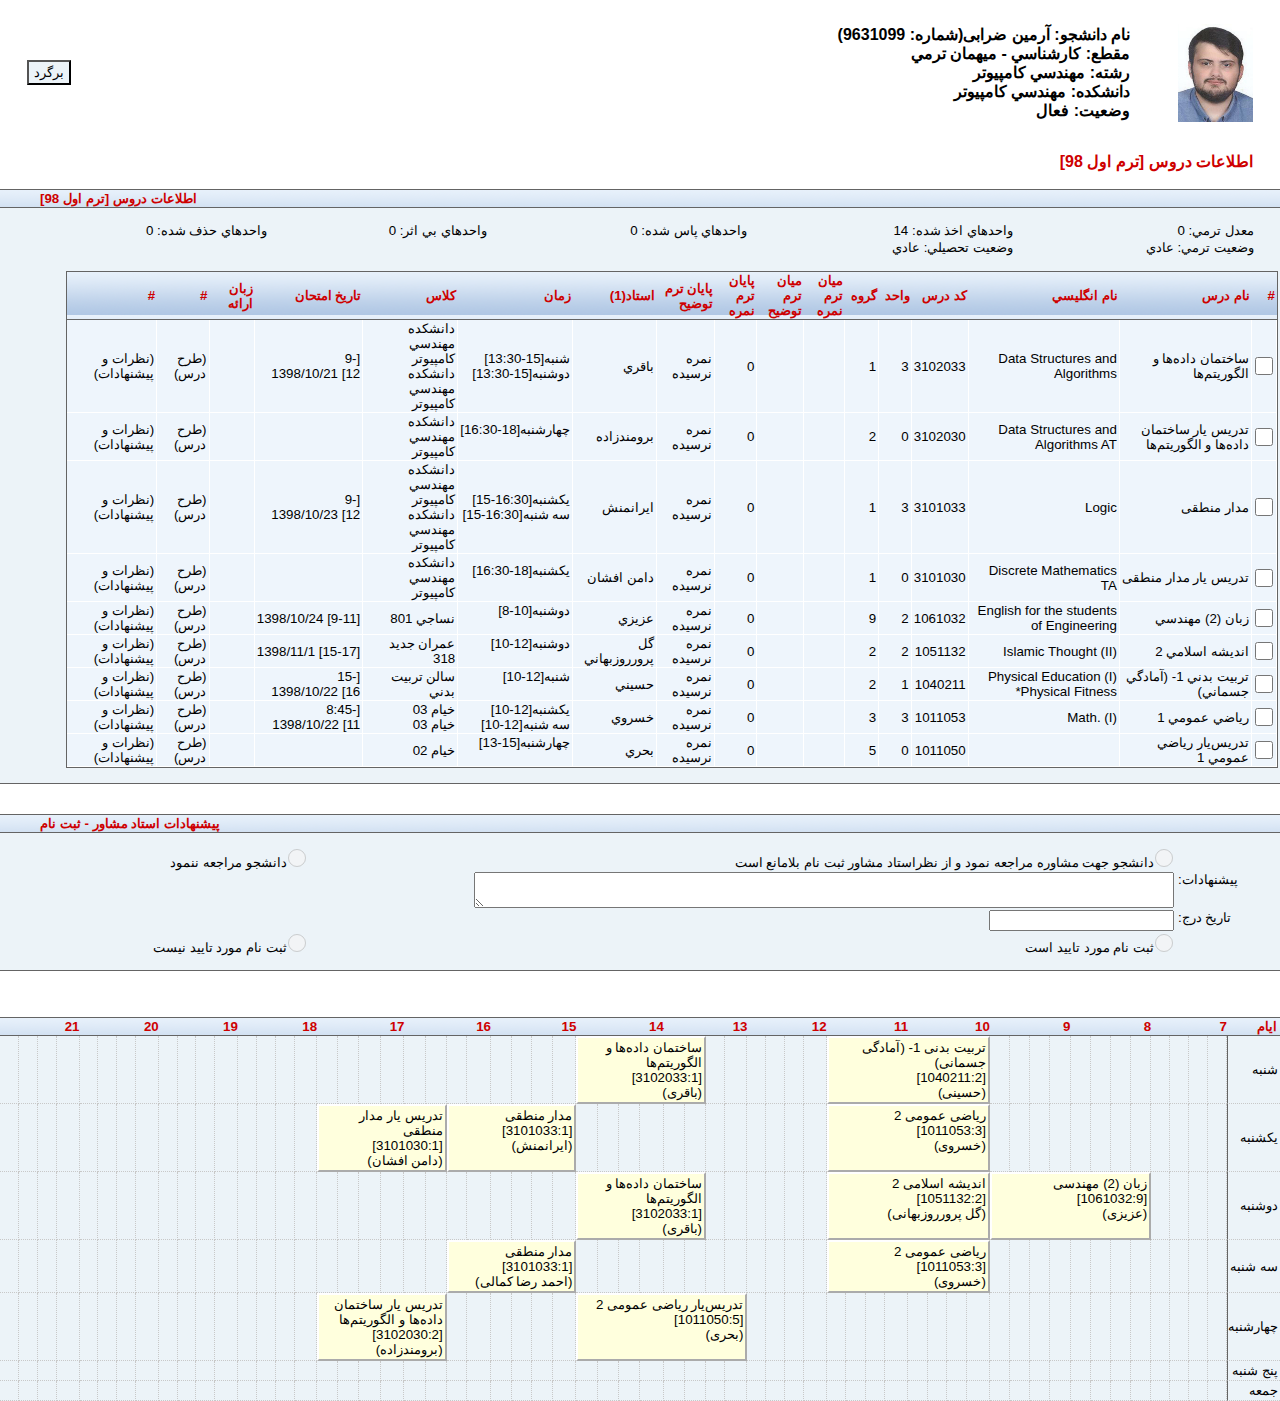
<file: Files/student.portal.html>
<!-- saved from url=(0121)https://portal.aut.ac.ir/aportal/regadm/student.portal/student.portal.jsp?action=edit&st_info=sem_981&st_sub_info=courses -->
<html dir="rtl"><head><meta http-equiv="Content-Type" content="text/html; charset=UTF-8">
	<title>Edit Student --- Semester's Courses</title>
	<link rel="stylesheet" type="text/css" href="./global.css">
	<script language="JavaScript" src="./util.js.download" type="text/javascript"></script>
</head>	
<body marginwidth="0" marginheight="0">
























	


<table class="ttltable">
<tbody><tr class="ttltr">
	<td class="ttltrc" style="width: 100px;"><img src="PIC.JPG" alt="picture" id="st_picture" name="st_picture" height="100" width="75" align="middle"></td>
	<td class="ttltrc">نام دانشجو: آرمین ضرابی(شماره: 9631099)<br>مقطع: کارشناسي - ميهمان ترمي<br>رشته: مهندسي کامپيوتر   <br>دانشکده: مهندسي کامپيوتر<br>وضعيت: فعال</td>
		
		<td class="ttltlc"><input class="stdbutton" type="button" value="برگرد" onclick="history.go(-1)"></td>
		
</tr>
</tbody></table>
<table class="ttltable">
<tbody><tr class="ttltr">
	<td class="ttlsubtrc">اطلاعات دروس [ترم اول&nbsp;98]</td>
</tr>
</tbody></table>
<form name="mainform" method="post" action="https://portal.aut.ac.ir/aportal/regadm/student.portal/student.portal.jsp?action=edit&amp;st_info=sem_981&amp;st_sub_info=courses">
<table class="frmtable" cellspacing="0">
<tbody><tr class="frmhtr">
	<td class="frmhtc" colspan="6">اطلاعات دروس [ترم اول&nbsp;98]</td>
</tr>
<tr class="frmdivtr">
	<td class="frmdivtc" colspan="6"></td>
</tr>

<tr class="frmtr">
	<td class="frmtrc" style="width: 20px;">&nbsp;</td>
	<td class="frmtrc">معدل ترمي:&nbsp;0</td>
	<td class="frmtrc">واحدهاي اخذ شده:&nbsp;14</td>
	<td class="frmtrc">واحدهاي پاس شده:&nbsp;0</td>
	<td class="frmtrc">واحدهاي بي اثر:&nbsp;0</td>
	<td class="frmtrc">واحدهاي حذف شده:&nbsp;0</td>
</tr>
<tr class="frmtr">
	<td class="frmtrc" style="width: 20px;">&nbsp;</td>
	<td class="frmtrc">وضعيت ترمي:&nbsp;عادي</td>
	<td class="frmtrc" colspan="4">وضعيت تحصيلي:&nbsp;عادي</td>
</tr>



<tr class="frmdivtr">
	<td class="frmdivtc" colspan="6"></td>
</tr>
<tr class="frmtr">
	<td class="frmtmc" colspan="6">	
		
		























	


<!--- 1. columns: should define as a requst variable like: c:set var="columns" value="....." scope="request" --->
<!--- 2. filters: should define as a requst variable like: c:set var="filters" value="....." scope="request" --->




<table class="gridtable" style="width: 95%; border-bottom: 1px solid #646464; " cellspacing="0">
<tbody><tr class="gridhtr">
	
	<td class="gridhtc">#</td>
	
	
		
		<td class="gridhtc">
			
		  	نام&nbsp;درس&nbsp;
			
		</td>
		
		<td class="gridhtc">
			
		  	نام&nbsp;انگليسي&nbsp;
			
		</td>
		
		<td class="gridhtc">
			
		  	کد&nbsp;درس&nbsp;
			
		</td>
		
		<td class="gridhtc">
			
		  	واحد&nbsp;
			
		</td>
		
		<td class="gridhtc">
			
		  	گروه&nbsp;
			
		</td>
		
		<td class="gridhtc">
			
		  	ميان ترم<br>نمره&nbsp;
			
		</td>
		
		<td class="gridhtc">
			
		  	ميان ترم<br>توضيح&nbsp;
			
		</td>
		
		<td class="gridhtc">
			
		  	پايان ترم<br>نمره&nbsp;
			
		</td>
		
		<td class="gridhtc">
			
		  	پايان ترم<br>توضيح&nbsp;
			
		</td>
		
		<td class="gridhtc">
			
		  	استاد(1)&nbsp;
			
		</td>
		
		<td class="gridhtc">
			
		  	زمان&nbsp;
			
		</td>
		
		<td class="gridhtc">
			
		  	کلاس&nbsp;
			
		</td>
		
		<td class="gridhtc">
			
		  	تاريخ&nbsp;امتحان&nbsp;
			
		</td>
		
		<td class="gridhtc">
			
		  	زبان ارائه&nbsp;
			
		</td>
		
		<td class="gridhtc">
			
		  	#&nbsp;
			
		</td>
		
		<td class="gridhtc">
			
		  	#&nbsp;
			
		</td>
		
</tr>


	
	<tr class="gridtr" onmouseover="this.className=&#39;gridtrhover&#39;;" onmouseout="this.className=&#39;gridtr&#39;;">
		
		
			
			
			
		
			
			
			
		
			
			
			
		
			
			
			
		
			
			
			
		
			
			
			
		
			
			
			
		
			
			
			
		
			
			
			
		
			
			
			
		
			
			
			
		
			
			
			
		
			
			
			
		
			
			
			
		
			
			
			
		
			
			
			
		
			
			
			
		
			
			
			
		
			
			
			
		
			
			
			
		
			
			
			
		
			
			
			
		
			
			
			
		
			
			
			
		
			
			
			
		
			
			
			
		
			
			
			
		
			
			
			
		
			
			
			
		
			
			
			
		
			
			
			
		
			
			
			
		
			
			
			
		
			
			
			
		
		<td class="gridtic"><input class="stdcheckbox" type="checkbox" id="st_sem_course" name="st_sem_course" value="{CourseId,GroupNo}"></td>		
			
		
		
			
			
			
		
			
			
			
		
			
			
			
		
			
			
			
		
			
			
			
		
			
			
			
		
			
			
			
		
			
			
			
		
			
			
			
		
			
			
			
		
			
			
			
		
			
			
			
		
			
			
			
		
			
			
			
		
			
			
			
		
			
			
			
		
			
			
			
		
			
			
			
		
			
			
			
		
			
			
			
				<td class="gridtic">ساختمان داده‌ها و الگوريتم‌ها</td>
				
		
			
			
			
		
			
			
			
		
			
			
			
		
			
			
			
		
			
			
			
		
			
			
			
		
			
			
			
		
			
			
			
		
			
			
			
		
			
			
			
		
			
			
			
		
			
			
			
		
			
			
			
		
			
			
			
		
			
		
		
			
			
			
		
			
			
			
		
			
			
			
		
			
			
			
		
			
			
			
		
			
			
			
		
			
			
			
		
			
			
			
		
			
			
			
		
			
			
			
		
			
			
			
		
			
			
			
		
			
			
			
		
			
			
			
		
			
			
			
		
			
			
			
		
			
			
			
		
			
			
			
		
			
			
			
		
			
			
			
		
			
			
			
				<td class="gridtic">Data Structures and Algorithms</td>
				
		
			
			
			
		
			
			
			
		
			
			
			
		
			
			
			
		
			
			
			
		
			
			
			
		
			
			
			
		
			
			
			
		
			
			
			
		
			
			
			
		
			
			
			
		
			
			
			
		
			
			
			
		
			
		
		
			
			
			
		
			
			
			
		
			
			
			
		
			
			
			
				<td class="gridtic">3102033</td>
				
		
			
			
			
		
			
			
			
		
			
			
			
		
			
			
			
		
			
			
			
		
			
			
			
		
			
			
			
		
			
			
			
		
			
			
			
		
			
			
			
		
			
			
			
		
			
			
			
		
			
			
			
		
			
			
			
		
			
			
			
		
			
			
			
		
			
			
			
		
			
			
			
		
			
			
			
		
			
			
			
		
			
			
			
		
			
			
			
		
			
			
			
		
			
			
			
		
			
			
			
		
			
			
			
		
			
			
			
		
			
			
			
		
			
			
			
		
			
			
			
		
			
		
		
			
			
			
		
			
			
			
		
			
			
			
		
			
			
			
		
			
			
			
		
			
			
			
		
			
			
			
		
			
			
			
		
			
			
			
		
			
			
			
		
			
			
			
		
			
			
			
		
			
			
			
		
			
			
			
		
			
			
			
		
			
			
			
		
			
			
			
		
			
			
			
		
			
			
			
		
			
			
			
		
			
			
			
		
			
			
			
		
			
			
			
		
			
			
			
		
			
			
			
		
			
			
			
		
			
			
			
		
			
			
			
		
			
			
			
		
			
			
			
		
			
			
			
		
			
			
			
		
			
			
			
		
			
			
			
				<td class="gridtic">3</td>
				
		
			
		
		
			
			
			
		
			
			
			
		
			
			
			
		
			
			
			
		
			
			
			
		
			
			
			
		
			
			
			
		
			
			
			
		
			
			
			
		
			
			
			
		
			
			
			
		
			
			
			
		
			
			
			
		
			
			
			
		
			
			
			
		
			
			
			
		
			
			
			
		
			
			
			
				<td class="gridtic">1</td>
				
		
			
			
			
		
			
			
			
		
			
			
			
		
			
			
			
		
			
			
			
		
			
			
			
		
			
			
			
		
			
			
			
		
			
			
			
		
			
			
			
		
			
			
			
		
			
			
			
		
			
			
			
		
			
			
			
		
			
			
			
		
			
			
			
		
			
		
		
			
			
			
		
			
			
			
		
			
			
			
		
			
			
			
		
			
			
			
		
			
			
			
		
			
			
			
		
			
			
			
		
			
			
			
		
			
			
			
		
			
			
			
		
			
			
			
		
			
			
			
		
			
			
			
		
			
			
			
		
			
			
			
		
			
			
			
		
			
			
			
		
			
			
			
		
			
			
			
		
			
			
			
		
			
			
			
		
			
			
			
		
			
			
			
		
			
			
			
				<td class="gridtic">&nbsp;</td>
				
		
			
			
			
		
			
			
			
		
			
			
			
		
			
			
			
		
			
			
			
		
			
			
			
		
			
			
			
		
			
			
			
		
			
			
			
		
			
		
		
			
			
			
		
			
			
			
		
			
			
			
		
			
			
			
		
			
			
			
		
			
			
			
		
			
			
			
		
			
			
			
		
			
			
			
		
			
			
			
		
			
			
			
		
			
			
			
		
			
			
			
		
			
			
			
		
			
			
			
		
			
			
			
		
			
			
			
		
			
			
			
		
			
			
			
		
			
			
			
		
			
			
			
		
			
			
			
		
			
			
			
		
			
			
			
		
			
			
			
		
			
			
			
				<td class="gridtic">&nbsp;</td>
				
		
			
			
			
		
			
			
			
		
			
			
			
		
			
			
			
		
			
			
			
		
			
			
			
		
			
			
			
		
			
			
			
		
			
		
		
			
			
			
		
			
			
			
		
			
			
			
		
			
			
			
		
			
			
			
		
			
			
			
		
			
			
			
		
			
			
			
		
			
			
			
		
			
			
			
		
			
			
			
		
			
			
			
		
			
			
			
		
			
			
			
		
			
			
			
		
			
			
			
		
			
			
			
		
			
			
			
		
			
			
			
		
			
			
			
		
			
			
			
		
			
			
			
		
			
			
			
				<td class="gridtic">0</td>
				
		
			
			
			
		
			
			
			
		
			
			
			
		
			
			
			
		
			
			
			
		
			
			
			
		
			
			
			
		
			
			
			
		
			
			
			
		
			
			
			
		
			
			
			
		
			
		
		
			
			
			
		
			
			
			
		
			
			
			
		
			
			
			
		
			
			
			
		
			
			
			
		
			
			
			
		
			
			
			
		
			
			
			
		
			
			
			
		
			
			
			
		
			
			
			
		
			
			
			
		
			
			
			
		
			
			
			
		
			
			
			
		
			
			
			
		
			
			
			
		
			
			
			
		
			
			
			
		
			
			
			
		
			
			
			
		
			
			
			
		
			
			
			
				<td class="gridtic">نمره نرسيده</td>
				
		
			
			
			
		
			
			
			
		
			
			
			
		
			
			
			
		
			
			
			
		
			
			
			
		
			
			
			
		
			
			
			
		
			
			
			
		
			
			
			
		
			
		
		
			
			
			
		
			
			
			
		
			
			
			
		
			
			
			
		
			
			
			
		
			
			
			
		
			
			
			
		
			
			
			
		
			
			
			
		
			
			
			
		
			
			
			
		
			
			
			
		
			
			
			
		
			
			
			
		
			
			
			
		
			
			
			
				<td class="gridtic">باقري</td>
				
		
			
			
			
		
			
			
			
		
			
			
			
		
			
			
			
		
			
			
			
		
			
			
			
		
			
			
			
		
			
			
			
		
			
			
			
		
			
			
			
		
			
			
			
		
			
			
			
		
			
			
			
		
			
			
			
		
			
			
			
		
			
			
			
		
			
			
			
		
			
			
			
		
			
		
		
			
			
			
		
			
			
			
		
			
			
			
		
			
			
			
		
			
			
			
		
			
			
			
		
			
			
			
		
			
			
			
		
			
			
			
		
			
			
			
		
			
			
			
		
			
			
			
		
			
			
			
		
			
			
			
		
			
			
			
		
			
			
			
		
			
			
			
		
			
			
			
		
			
			
			
		
			
			
			
		
			
			
			
		
			
			
			
		
			
			
			
		
			
			
			
		
			
			
			
		
			
			
			
		
			
			
			
		
			
			
			
		
			
			
			
		
			
			
			
				<td class="gridtic">شنبه[15-13:30]<br>دوشنبه[15-13:30]<br></td>
				
		
			
			
			
		
			
			
			
		
			
			
			
		
			
			
			
		
			
		
		
			
			
			
				<td class="gridtic">دانشکده مهندسي کامپيوتر<br>دانشکده مهندسي کامپيوتر</td>
				
		
			
			
			
		
			
			
			
		
			
			
			
		
			
			
			
		
			
			
			
		
			
			
			
		
			
			
			
		
			
			
			
		
			
			
			
		
			
			
			
		
			
			
			
		
			
			
			
		
			
			
			
		
			
			
			
		
			
			
			
		
			
			
			
		
			
			
			
		
			
			
			
		
			
			
			
		
			
			
			
		
			
			
			
		
			
			
			
		
			
			
			
		
			
			
			
		
			
			
			
		
			
			
			
		
			
			
			
		
			
			
			
		
			
			
			
		
			
			
			
		
			
			
			
		
			
			
			
		
			
			
			
		
			
		
		
			
			
			
		
			
			
			
		
			
			
			
		
			
			
			
		
			
			
			
		
			
			
			
		
			
			
			
		
			
			
			
		
			
			
			
		
			
			
			
		
			
			
			
		
			
			
			
		
			
			
				
						
						
						
				<td class="gridtic">[9-12]&nbsp;1398/10/21</td>
				
		
			
			
			
		
			
			
			
		
			
			
			
		
			
			
			
		
			
			
			
		
			
			
			
		
			
			
			
		
			
			
			
		
			
			
			
		
			
			
			
		
			
			
			
		
			
			
			
		
			
			
			
		
			
			
			
		
			
			
			
		
			
			
			
		
			
			
			
		
			
			
			
		
			
			
			
		
			
			
			
		
			
			
			
		
			
		
		
			
			
			
		
			
			
			
		
			
			
			
		
			
			
			
		
			
			
			
		
			
			
			
		
			
			
			
		
			
			
			
		
			
			
			
		
			
			
			
		
			
			
			
		
			
			
			
		
			
			
			
		
			
			
			
		
			
			
			
		
			
			
			
		
			
			
			
		
			
			
			
		
			
			
			
				<td class="gridtic">&nbsp;</td>
				
		
			
			
			
		
			
			
			
		
			
			
			
		
			
			
			
		
			
			
			
		
			
			
			
		
			
			
			
		
			
			
			
		
			
			
			
		
			
			
			
		
			
			
			
		
			
			
			
		
			
			
			
		
			
			
			
		
			
			
			
		
		
		
			
			
							
		
			
			
							
		
			
			
							
		
			
			
							
		
			
			
							
		
			
			
							
		
			
			
							
		
			
			
							
		
			
			
							
		
			
			
							
		
			
			
							
		
			
			
							
		
			
			
							
		
			
			
							
		
			
			
							
		
			
			
							
		
			
			
							
		
			
			
							
		
			
			
							
		
			
			
							
		
			
			
							
		
			
			
							
		
			
			
							
		
			
			
							
		
			
			
							
		
			
			
							
		
			
			
							
		
			
			
							
		
			
			
							
		
			
			
							
		
			
			
							
		
			
			
							
		
			
			
							
		
			
			
							
			
			
		
		
			
			
			
		
			
			
			
		
			
			
			
		
			
			
			
		
			
			
			
		
			
			
			
		
			
			
			
		
			
			
			
		
			
			
			
		
			
			
			
		
			
			
			
		
			
			
			
		
			
			
			
		
			
			
			
		
			
			
			
		
			
			
			
		
			
			
			
		
			
			
			
		
			
			
			
		
			
			
			
		
			
			
			
		
			
			
			
				<td class="gridtc" onclick="edit_student_portal_left_pane(&#39;sem_981&#39;,&#39;plan_3102033_1_10941&#39;)">(طرح درس)</td>
				
		
			
			
			
		
			
			
			
		
			
			
			
		
			
			
			
		
			
			
			
		
			
			
			
		
			
			
			
		
			
			
			
		
			
			
			
		
			
			
			
		
			
			
			
		
			
			
			
		
		
		
			
			
							
		
			
			
							
		
			
			
							
		
			
			
							
		
			
			
							
		
			
			
							
		
			
			
							
		
			
			
							
		
			
			
							
		
			
			
							
		
			
			
							
		
			
			
							
		
			
			
							
		
			
			
							
		
			
			
							
		
			
			
							
		
			
			
							
		
			
			
							
		
			
			
							
		
			
			
							
		
			
			
							
		
			
			
							
		
			
			
							
		
			
			
							
		
			
			
							
		
			
			
							
		
			
			
							
		
			
			
							
		
			
			
							
		
			
			
							
		
			
			
							
		
			
			
							
		
			
			
							
		
			
			
							
			
			
		
		
			
			
			
		
			
			
			
		
			
			
			
		
			
			
			
		
			
			
			
		
			
			
			
		
			
			
			
		
			
			
			
		
			
			
			
		
			
			
			
		
			
			
			
		
			
			
			
				<td class="gridtc" onclick="edit_student_portal_left_pane(&#39;sem_981&#39;,&#39;eval_comments_3102033_1&#39;)">(نظرات و پيشنهادات)</td>
				
		
			
			
			
		
			
			
			
		
			
			
			
		
			
			
			
		
			
			
			
		
			
			
			
		
			
			
			
		
			
			
			
		
			
			
			
		
			
			
			
		
			
			
			
		
			
			
			
		
			
			
			
		
			
			
			
		
			
			
			
		
			
			
			
		
			
			
			
		
			
			
			
		
			
			
			
		
			
			
			
		
			
			
			
		
			
			
			
		
		
	</tr>			
			
	

	

	
	<tr class="gridtr" onmouseover="this.className=&#39;gridtrhover&#39;;" onmouseout="this.className=&#39;gridtr&#39;;">
		
		
			
			
			
		
			
			
			
		
			
			
			
		
			
			
			
		
			
			
			
		
			
			
			
		
			
			
			
		
			
			
			
		
			
			
			
		
			
			
			
		
			
			
			
		
			
			
			
		
			
			
			
		
			
			
			
		
			
			
			
		
			
			
			
		
			
			
			
		
			
			
			
		
			
			
			
		
			
			
			
		
			
			
			
		
			
			
			
		
			
			
			
		
			
			
			
		
			
			
			
		
			
			
			
		
			
			
			
		
			
			
			
		
			
			
			
		
			
			
			
		
			
			
			
		
			
			
			
		
			
			
			
		
			
			
			
		
		<td class="gridtic"><input class="stdcheckbox" type="checkbox" id="st_sem_course" name="st_sem_course" value="{CourseId,GroupNo}"></td>		
			
		
		
			
			
			
		
			
			
			
		
			
			
			
		
			
			
			
		
			
			
			
		
			
			
			
		
			
			
			
		
			
			
			
		
			
			
			
		
			
			
			
		
			
			
			
		
			
			
			
		
			
			
			
		
			
			
			
		
			
			
			
		
			
			
			
		
			
			
			
		
			
			
			
		
			
			
			
		
			
			
			
				<td class="gridtic">تدريس يار ساختمان داده‌ها و الگوريتم‌ها</td>
				
		
			
			
			
		
			
			
			
		
			
			
			
		
			
			
			
		
			
			
			
		
			
			
			
		
			
			
			
		
			
			
			
		
			
			
			
		
			
			
			
		
			
			
			
		
			
			
			
		
			
			
			
		
			
			
			
		
			
		
		
			
			
			
		
			
			
			
		
			
			
			
		
			
			
			
		
			
			
			
		
			
			
			
		
			
			
			
		
			
			
			
		
			
			
			
		
			
			
			
		
			
			
			
		
			
			
			
		
			
			
			
		
			
			
			
		
			
			
			
		
			
			
			
		
			
			
			
		
			
			
			
		
			
			
			
		
			
			
			
		
			
			
			
				<td class="gridtic">Data Structures and Algorithms AT</td>
				
		
			
			
			
		
			
			
			
		
			
			
			
		
			
			
			
		
			
			
			
		
			
			
			
		
			
			
			
		
			
			
			
		
			
			
			
		
			
			
			
		
			
			
			
		
			
			
			
		
			
			
			
		
			
		
		
			
			
			
		
			
			
			
		
			
			
			
		
			
			
			
				<td class="gridtic">3102030</td>
				
		
			
			
			
		
			
			
			
		
			
			
			
		
			
			
			
		
			
			
			
		
			
			
			
		
			
			
			
		
			
			
			
		
			
			
			
		
			
			
			
		
			
			
			
		
			
			
			
		
			
			
			
		
			
			
			
		
			
			
			
		
			
			
			
		
			
			
			
		
			
			
			
		
			
			
			
		
			
			
			
		
			
			
			
		
			
			
			
		
			
			
			
		
			
			
			
		
			
			
			
		
			
			
			
		
			
			
			
		
			
			
			
		
			
			
			
		
			
			
			
		
			
		
		
			
			
			
		
			
			
			
		
			
			
			
		
			
			
			
		
			
			
			
		
			
			
			
		
			
			
			
		
			
			
			
		
			
			
			
		
			
			
			
		
			
			
			
		
			
			
			
		
			
			
			
		
			
			
			
		
			
			
			
		
			
			
			
		
			
			
			
		
			
			
			
		
			
			
			
		
			
			
			
		
			
			
			
		
			
			
			
		
			
			
			
		
			
			
			
		
			
			
			
		
			
			
			
		
			
			
			
		
			
			
			
		
			
			
			
		
			
			
			
		
			
			
			
		
			
			
			
		
			
			
			
		
			
			
			
				<td class="gridtic">0</td>
				
		
			
		
		
			
			
			
		
			
			
			
		
			
			
			
		
			
			
			
		
			
			
			
		
			
			
			
		
			
			
			
		
			
			
			
		
			
			
			
		
			
			
			
		
			
			
			
		
			
			
			
		
			
			
			
		
			
			
			
		
			
			
			
		
			
			
			
		
			
			
			
		
			
			
			
				<td class="gridtic">2</td>
				
		
			
			
			
		
			
			
			
		
			
			
			
		
			
			
			
		
			
			
			
		
			
			
			
		
			
			
			
		
			
			
			
		
			
			
			
		
			
			
			
		
			
			
			
		
			
			
			
		
			
			
			
		
			
			
			
		
			
			
			
		
			
			
			
		
			
		
		
			
			
			
		
			
			
			
		
			
			
			
		
			
			
			
		
			
			
			
		
			
			
			
		
			
			
			
		
			
			
			
		
			
			
			
		
			
			
			
		
			
			
			
		
			
			
			
		
			
			
			
		
			
			
			
		
			
			
			
		
			
			
			
		
			
			
			
		
			
			
			
		
			
			
			
		
			
			
			
		
			
			
			
		
			
			
			
		
			
			
			
		
			
			
			
		
			
			
			
				<td class="gridtic">&nbsp;</td>
				
		
			
			
			
		
			
			
			
		
			
			
			
		
			
			
			
		
			
			
			
		
			
			
			
		
			
			
			
		
			
			
			
		
			
			
			
		
			
		
		
			
			
			
		
			
			
			
		
			
			
			
		
			
			
			
		
			
			
			
		
			
			
			
		
			
			
			
		
			
			
			
		
			
			
			
		
			
			
			
		
			
			
			
		
			
			
			
		
			
			
			
		
			
			
			
		
			
			
			
		
			
			
			
		
			
			
			
		
			
			
			
		
			
			
			
		
			
			
			
		
			
			
			
		
			
			
			
		
			
			
			
		
			
			
			
		
			
			
			
		
			
			
			
				<td class="gridtic">&nbsp;</td>
				
		
			
			
			
		
			
			
			
		
			
			
			
		
			
			
			
		
			
			
			
		
			
			
			
		
			
			
			
		
			
			
			
		
			
		
		
			
			
			
		
			
			
			
		
			
			
			
		
			
			
			
		
			
			
			
		
			
			
			
		
			
			
			
		
			
			
			
		
			
			
			
		
			
			
			
		
			
			
			
		
			
			
			
		
			
			
			
		
			
			
			
		
			
			
			
		
			
			
			
		
			
			
			
		
			
			
			
		
			
			
			
		
			
			
			
		
			
			
			
		
			
			
			
		
			
			
			
				<td class="gridtic">0</td>
				
		
			
			
			
		
			
			
			
		
			
			
			
		
			
			
			
		
			
			
			
		
			
			
			
		
			
			
			
		
			
			
			
		
			
			
			
		
			
			
			
		
			
			
			
		
			
		
		
			
			
			
		
			
			
			
		
			
			
			
		
			
			
			
		
			
			
			
		
			
			
			
		
			
			
			
		
			
			
			
		
			
			
			
		
			
			
			
		
			
			
			
		
			
			
			
		
			
			
			
		
			
			
			
		
			
			
			
		
			
			
			
		
			
			
			
		
			
			
			
		
			
			
			
		
			
			
			
		
			
			
			
		
			
			
			
		
			
			
			
		
			
			
			
				<td class="gridtic">نمره نرسيده</td>
				
		
			
			
			
		
			
			
			
		
			
			
			
		
			
			
			
		
			
			
			
		
			
			
			
		
			
			
			
		
			
			
			
		
			
			
			
		
			
			
			
		
			
		
		
			
			
			
		
			
			
			
		
			
			
			
		
			
			
			
		
			
			
			
		
			
			
			
		
			
			
			
		
			
			
			
		
			
			
			
		
			
			
			
		
			
			
			
		
			
			
			
		
			
			
			
		
			
			
			
		
			
			
			
		
			
			
			
				<td class="gridtic">برومندزاده</td>
				
		
			
			
			
		
			
			
			
		
			
			
			
		
			
			
			
		
			
			
			
		
			
			
			
		
			
			
			
		
			
			
			
		
			
			
			
		
			
			
			
		
			
			
			
		
			
			
			
		
			
			
			
		
			
			
			
		
			
			
			
		
			
			
			
		
			
			
			
		
			
			
			
		
			
		
		
			
			
			
		
			
			
			
		
			
			
			
		
			
			
			
		
			
			
			
		
			
			
			
		
			
			
			
		
			
			
			
		
			
			
			
		
			
			
			
		
			
			
			
		
			
			
			
		
			
			
			
		
			
			
			
		
			
			
			
		
			
			
			
		
			
			
			
		
			
			
			
		
			
			
			
		
			
			
			
		
			
			
			
		
			
			
			
		
			
			
			
		
			
			
			
		
			
			
			
		
			
			
			
		
			
			
			
		
			
			
			
		
			
			
			
		
			
			
			
				<td class="gridtic">چهارشنبه[18-16:30]<br><br></td>
				
		
			
			
			
		
			
			
			
		
			
			
			
		
			
			
			
		
			
		
		
			
			
			
				<td class="gridtic">دانشکده مهندسي کامپيوتر<br></td>
				
		
			
			
			
		
			
			
			
		
			
			
			
		
			
			
			
		
			
			
			
		
			
			
			
		
			
			
			
		
			
			
			
		
			
			
			
		
			
			
			
		
			
			
			
		
			
			
			
		
			
			
			
		
			
			
			
		
			
			
			
		
			
			
			
		
			
			
			
		
			
			
			
		
			
			
			
		
			
			
			
		
			
			
			
		
			
			
			
		
			
			
			
		
			
			
			
		
			
			
			
		
			
			
			
		
			
			
			
		
			
			
			
		
			
			
			
		
			
			
			
		
			
			
			
		
			
			
			
		
			
			
			
		
			
		
		
			
			
			
		
			
			
			
		
			
			
			
		
			
			
			
		
			
			
			
		
			
			
			
		
			
			
			
		
			
			
			
		
			
			
			
		
			
			
			
		
			
			
			
		
			
			
			
		
			
			
			
				<td class="gridtic">&nbsp;</td>
				
		
			
			
			
		
			
			
			
		
			
			
			
		
			
			
			
		
			
			
			
		
			
			
			
		
			
			
			
		
			
			
			
		
			
			
			
		
			
			
			
		
			
			
			
		
			
			
			
		
			
			
			
		
			
			
			
		
			
			
			
		
			
			
			
		
			
			
			
		
			
			
			
		
			
			
			
		
			
			
			
		
			
			
			
		
			
		
		
			
			
			
		
			
			
			
		
			
			
			
		
			
			
			
		
			
			
			
		
			
			
			
		
			
			
			
		
			
			
			
		
			
			
			
		
			
			
			
		
			
			
			
		
			
			
			
		
			
			
			
		
			
			
			
		
			
			
			
		
			
			
			
		
			
			
			
		
			
			
			
		
			
			
			
				<td class="gridtic">&nbsp;</td>
				
		
			
			
			
		
			
			
			
		
			
			
			
		
			
			
			
		
			
			
			
		
			
			
			
		
			
			
			
		
			
			
			
		
			
			
			
		
			
			
			
		
			
			
			
		
			
			
			
		
			
			
			
		
			
			
			
		
			
			
			
		
		
		
			
			
							
		
			
			
							
		
			
			
							
		
			
			
							
		
			
			
							
		
			
			
							
		
			
			
							
		
			
			
							
		
			
			
							
		
			
			
							
		
			
			
							
		
			
			
							
		
			
			
							
		
			
			
							
		
			
			
							
		
			
			
							
		
			
			
							
		
			
			
							
		
			
			
							
		
			
			
							
		
			
			
							
		
			
			
							
		
			
			
							
		
			
			
							
		
			
			
							
		
			
			
							
		
			
			
							
		
			
			
							
		
			
			
							
		
			
			
							
		
			
			
							
		
			
			
							
		
			
			
							
		
			
			
							
			
			
		
		
			
			
			
		
			
			
			
		
			
			
			
		
			
			
			
		
			
			
			
		
			
			
			
		
			
			
			
		
			
			
			
		
			
			
			
		
			
			
			
		
			
			
			
		
			
			
			
		
			
			
			
		
			
			
			
		
			
			
			
		
			
			
			
		
			
			
			
		
			
			
			
		
			
			
			
		
			
			
			
		
			
			
			
		
			
			
			
				<td class="gridtc" onclick="edit_student_portal_left_pane(&#39;sem_981&#39;,&#39;plan_3102030_2_18902&#39;)">(طرح درس)</td>
				
		
			
			
			
		
			
			
			
		
			
			
			
		
			
			
			
		
			
			
			
		
			
			
			
		
			
			
			
		
			
			
			
		
			
			
			
		
			
			
			
		
			
			
			
		
			
			
			
		
		
		
			
			
							
		
			
			
							
		
			
			
							
		
			
			
							
		
			
			
							
		
			
			
							
		
			
			
							
		
			
			
							
		
			
			
							
		
			
			
							
		
			
			
							
		
			
			
							
		
			
			
							
		
			
			
							
		
			
			
							
		
			
			
							
		
			
			
							
		
			
			
							
		
			
			
							
		
			
			
							
		
			
			
							
		
			
			
							
		
			
			
							
		
			
			
							
		
			
			
							
		
			
			
							
		
			
			
							
		
			
			
							
		
			
			
							
		
			
			
							
		
			
			
							
		
			
			
							
		
			
			
							
		
			
			
							
			
			
		
		
			
			
			
		
			
			
			
		
			
			
			
		
			
			
			
		
			
			
			
		
			
			
			
		
			
			
			
		
			
			
			
		
			
			
			
		
			
			
			
		
			
			
			
		
			
			
			
				<td class="gridtc" onclick="edit_student_portal_left_pane(&#39;sem_981&#39;,&#39;eval_comments_3102030_2&#39;)">(نظرات و پيشنهادات)</td>
				
		
			
			
			
		
			
			
			
		
			
			
			
		
			
			
			
		
			
			
			
		
			
			
			
		
			
			
			
		
			
			
			
		
			
			
			
		
			
			
			
		
			
			
			
		
			
			
			
		
			
			
			
		
			
			
			
		
			
			
			
		
			
			
			
		
			
			
			
		
			
			
			
		
			
			
			
		
			
			
			
		
			
			
			
		
			
			
			
		
		
	</tr>			
			
	

	

	
	<tr class="gridtr" onmouseover="this.className=&#39;gridtrhover&#39;;" onmouseout="this.className=&#39;gridtr&#39;;">
		
		
			
			
			
		
			
			
			
		
			
			
			
		
			
			
			
		
			
			
			
		
			
			
			
		
			
			
			
		
			
			
			
		
			
			
			
		
			
			
			
		
			
			
			
		
			
			
			
		
			
			
			
		
			
			
			
		
			
			
			
		
			
			
			
		
			
			
			
		
			
			
			
		
			
			
			
		
			
			
			
		
			
			
			
		
			
			
			
		
			
			
			
		
			
			
			
		
			
			
			
		
			
			
			
		
			
			
			
		
			
			
			
		
			
			
			
		
			
			
			
		
			
			
			
		
			
			
			
		
			
			
			
		
			
			
			
		
		<td class="gridtic"><input class="stdcheckbox" type="checkbox" id="st_sem_course" name="st_sem_course" value="{CourseId,GroupNo}"></td>		
			
		
		
			
			
			
		
			
			
			
		
			
			
			
		
			
			
			
		
			
			
			
		
			
			
			
		
			
			
			
		
			
			
			
		
			
			
			
		
			
			
			
		
			
			
			
		
			
			
			
		
			
			
			
		
			
			
			
		
			
			
			
		
			
			
			
		
			
			
			
		
			
			
			
		
			
			
			
		
			
			
			
				<td class="gridtic">مدار منطقی</td>
				
		
			
			
			
		
			
			
			
		
			
			
			
		
			
			
			
		
			
			
			
		
			
			
			
		
			
			
			
		
			
			
			
		
			
			
			
		
			
			
			
		
			
			
			
		
			
			
			
		
			
			
			
		
			
			
			
		
			
		
		
			
			
			
		
			
			
			
		
			
			
			
		
			
			
			
		
			
			
			
		
			
			
			
		
			
			
			
		
			
			
			
		
			
			
			
		
			
			
			
		
			
			
			
		
			
			
			
		
			
			
			
		
			
			
			
		
			
			
			
		
			
			
			
		
			
			
			
		
			
			
			
		
			
			
			
		
			
			
			
		
			
			
			
				<td class="gridtic">Logic</td>
				
		
			
			
			
		
			
			
			
		
			
			
			
		
			
			
			
		
			
			
			
		
			
			
			
		
			
			
			
		
			
			
			
		
			
			
			
		
			
			
			
		
			
			
			
		
			
			
			
		
			
			
			
		
			
		
		
			
			
			
		
			
			
			
		
			
			
			
		
			
			
			
				<td class="gridtic">3101033</td>
				
		
			
			
			
		
			
			
			
		
			
			
			
		
			
			
			
		
			
			
			
		
			
			
			
		
			
			
			
		
			
			
			
		
			
			
			
		
			
			
			
		
			
			
			
		
			
			
			
		
			
			
			
		
			
			
			
		
			
			
			
		
			
			
			
		
			
			
			
		
			
			
			
		
			
			
			
		
			
			
			
		
			
			
			
		
			
			
			
		
			
			
			
		
			
			
			
		
			
			
			
		
			
			
			
		
			
			
			
		
			
			
			
		
			
			
			
		
			
			
			
		
			
		
		
			
			
			
		
			
			
			
		
			
			
			
		
			
			
			
		
			
			
			
		
			
			
			
		
			
			
			
		
			
			
			
		
			
			
			
		
			
			
			
		
			
			
			
		
			
			
			
		
			
			
			
		
			
			
			
		
			
			
			
		
			
			
			
		
			
			
			
		
			
			
			
		
			
			
			
		
			
			
			
		
			
			
			
		
			
			
			
		
			
			
			
		
			
			
			
		
			
			
			
		
			
			
			
		
			
			
			
		
			
			
			
		
			
			
			
		
			
			
			
		
			
			
			
		
			
			
			
		
			
			
			
		
			
			
			
				<td class="gridtic">3</td>
				
		
			
		
		
			
			
			
		
			
			
			
		
			
			
			
		
			
			
			
		
			
			
			
		
			
			
			
		
			
			
			
		
			
			
			
		
			
			
			
		
			
			
			
		
			
			
			
		
			
			
			
		
			
			
			
		
			
			
			
		
			
			
			
		
			
			
			
		
			
			
			
		
			
			
			
				<td class="gridtic">1</td>
				
		
			
			
			
		
			
			
			
		
			
			
			
		
			
			
			
		
			
			
			
		
			
			
			
		
			
			
			
		
			
			
			
		
			
			
			
		
			
			
			
		
			
			
			
		
			
			
			
		
			
			
			
		
			
			
			
		
			
			
			
		
			
			
			
		
			
		
		
			
			
			
		
			
			
			
		
			
			
			
		
			
			
			
		
			
			
			
		
			
			
			
		
			
			
			
		
			
			
			
		
			
			
			
		
			
			
			
		
			
			
			
		
			
			
			
		
			
			
			
		
			
			
			
		
			
			
			
		
			
			
			
		
			
			
			
		
			
			
			
		
			
			
			
		
			
			
			
		
			
			
			
		
			
			
			
		
			
			
			
		
			
			
			
		
			
			
			
				<td class="gridtic">&nbsp;</td>
				
		
			
			
			
		
			
			
			
		
			
			
			
		
			
			
			
		
			
			
			
		
			
			
			
		
			
			
			
		
			
			
			
		
			
			
			
		
			
		
		
			
			
			
		
			
			
			
		
			
			
			
		
			
			
			
		
			
			
			
		
			
			
			
		
			
			
			
		
			
			
			
		
			
			
			
		
			
			
			
		
			
			
			
		
			
			
			
		
			
			
			
		
			
			
			
		
			
			
			
		
			
			
			
		
			
			
			
		
			
			
			
		
			
			
			
		
			
			
			
		
			
			
			
		
			
			
			
		
			
			
			
		
			
			
			
		
			
			
			
		
			
			
			
				<td class="gridtic">&nbsp;</td>
				
		
			
			
			
		
			
			
			
		
			
			
			
		
			
			
			
		
			
			
			
		
			
			
			
		
			
			
			
		
			
			
			
		
			
		
		
			
			
			
		
			
			
			
		
			
			
			
		
			
			
			
		
			
			
			
		
			
			
			
		
			
			
			
		
			
			
			
		
			
			
			
		
			
			
			
		
			
			
			
		
			
			
			
		
			
			
			
		
			
			
			
		
			
			
			
		
			
			
			
		
			
			
			
		
			
			
			
		
			
			
			
		
			
			
			
		
			
			
			
		
			
			
			
		
			
			
			
				<td class="gridtic">0</td>
				
		
			
			
			
		
			
			
			
		
			
			
			
		
			
			
			
		
			
			
			
		
			
			
			
		
			
			
			
		
			
			
			
		
			
			
			
		
			
			
			
		
			
			
			
		
			
		
		
			
			
			
		
			
			
			
		
			
			
			
		
			
			
			
		
			
			
			
		
			
			
			
		
			
			
			
		
			
			
			
		
			
			
			
		
			
			
			
		
			
			
			
		
			
			
			
		
			
			
			
		
			
			
			
		
			
			
			
		
			
			
			
		
			
			
			
		
			
			
			
		
			
			
			
		
			
			
			
		
			
			
			
		
			
			
			
		
			
			
			
		
			
			
			
				<td class="gridtic">نمره نرسيده</td>
				
		
			
			
			
		
			
			
			
		
			
			
			
		
			
			
			
		
			
			
			
		
			
			
			
		
			
			
			
		
			
			
			
		
			
			
			
		
			
			
			
		
			
		
		
			
			
			
		
			
			
			
		
			
			
			
		
			
			
			
		
			
			
			
		
			
			
			
		
			
			
			
		
			
			
			
		
			
			
			
		
			
			
			
		
			
			
			
		
			
			
			
		
			
			
			
		
			
			
			
		
			
			
			
		
			
			
			
				<td class="gridtic">ايرانمنش</td>
				
		
			
			
			
		
			
			
			
		
			
			
			
		
			
			
			
		
			
			
			
		
			
			
			
		
			
			
			
		
			
			
			
		
			
			
			
		
			
			
			
		
			
			
			
		
			
			
			
		
			
			
			
		
			
			
			
		
			
			
			
		
			
			
			
		
			
			
			
		
			
			
			
		
			
		
		
			
			
			
		
			
			
			
		
			
			
			
		
			
			
			
		
			
			
			
		
			
			
			
		
			
			
			
		
			
			
			
		
			
			
			
		
			
			
			
		
			
			
			
		
			
			
			
		
			
			
			
		
			
			
			
		
			
			
			
		
			
			
			
		
			
			
			
		
			
			
			
		
			
			
			
		
			
			
			
		
			
			
			
		
			
			
			
		
			
			
			
		
			
			
			
		
			
			
			
		
			
			
			
		
			
			
			
		
			
			
			
		
			
			
			
		
			
			
			
				<td class="gridtic">يکشنبه[16:30-15]<br>سه&nbsp;شنبه[16:30-15]<br></td>
				
		
			
			
			
		
			
			
			
		
			
			
			
		
			
			
			
		
			
		
		
			
			
			
				<td class="gridtic">دانشکده مهندسي کامپيوتر<br>دانشکده مهندسي کامپيوتر</td>
				
		
			
			
			
		
			
			
			
		
			
			
			
		
			
			
			
		
			
			
			
		
			
			
			
		
			
			
			
		
			
			
			
		
			
			
			
		
			
			
			
		
			
			
			
		
			
			
			
		
			
			
			
		
			
			
			
		
			
			
			
		
			
			
			
		
			
			
			
		
			
			
			
		
			
			
			
		
			
			
			
		
			
			
			
		
			
			
			
		
			
			
			
		
			
			
			
		
			
			
			
		
			
			
			
		
			
			
			
		
			
			
			
		
			
			
			
		
			
			
			
		
			
			
			
		
			
			
			
		
			
			
			
		
			
		
		
			
			
			
		
			
			
			
		
			
			
			
		
			
			
			
		
			
			
			
		
			
			
			
		
			
			
			
		
			
			
			
		
			
			
			
		
			
			
			
		
			
			
			
		
			
			
			
		
			
			
				
						
						
						
				<td class="gridtic">[9-12]&nbsp;1398/10/23</td>
				
		
			
			
			
		
			
			
			
		
			
			
			
		
			
			
			
		
			
			
			
		
			
			
			
		
			
			
			
		
			
			
			
		
			
			
			
		
			
			
			
		
			
			
			
		
			
			
			
		
			
			
			
		
			
			
			
		
			
			
			
		
			
			
			
		
			
			
			
		
			
			
			
		
			
			
			
		
			
			
			
		
			
			
			
		
			
		
		
			
			
			
		
			
			
			
		
			
			
			
		
			
			
			
		
			
			
			
		
			
			
			
		
			
			
			
		
			
			
			
		
			
			
			
		
			
			
			
		
			
			
			
		
			
			
			
		
			
			
			
		
			
			
			
		
			
			
			
		
			
			
			
		
			
			
			
		
			
			
			
		
			
			
			
				<td class="gridtic">&nbsp;</td>
				
		
			
			
			
		
			
			
			
		
			
			
			
		
			
			
			
		
			
			
			
		
			
			
			
		
			
			
			
		
			
			
			
		
			
			
			
		
			
			
			
		
			
			
			
		
			
			
			
		
			
			
			
		
			
			
			
		
			
			
			
		
		
		
			
			
							
		
			
			
							
		
			
			
							
		
			
			
							
		
			
			
							
		
			
			
							
		
			
			
							
		
			
			
							
		
			
			
							
		
			
			
							
		
			
			
							
		
			
			
							
		
			
			
							
		
			
			
							
		
			
			
							
		
			
			
							
		
			
			
							
		
			
			
							
		
			
			
							
		
			
			
							
		
			
			
							
		
			
			
							
		
			
			
							
		
			
			
							
		
			
			
							
		
			
			
							
		
			
			
							
		
			
			
							
		
			
			
							
		
			
			
							
		
			
			
							
		
			
			
							
		
			
			
							
		
			
			
							
			
			
		
		
			
			
			
		
			
			
			
		
			
			
			
		
			
			
			
		
			
			
			
		
			
			
			
		
			
			
			
		
			
			
			
		
			
			
			
		
			
			
			
		
			
			
			
		
			
			
			
		
			
			
			
		
			
			
			
		
			
			
			
		
			
			
			
		
			
			
			
		
			
			
			
		
			
			
			
		
			
			
			
		
			
			
			
		
			
			
			
				<td class="gridtc" onclick="edit_student_portal_left_pane(&#39;sem_981&#39;,&#39;plan_3101033_1_18891&#39;)">(طرح درس)</td>
				
		
			
			
			
		
			
			
			
		
			
			
			
		
			
			
			
		
			
			
			
		
			
			
			
		
			
			
			
		
			
			
			
		
			
			
			
		
			
			
			
		
			
			
			
		
			
			
			
		
		
		
			
			
							
		
			
			
							
		
			
			
							
		
			
			
							
		
			
			
							
		
			
			
							
		
			
			
							
		
			
			
							
		
			
			
							
		
			
			
							
		
			
			
							
		
			
			
							
		
			
			
							
		
			
			
							
		
			
			
							
		
			
			
							
		
			
			
							
		
			
			
							
		
			
			
							
		
			
			
							
		
			
			
							
		
			
			
							
		
			
			
							
		
			
			
							
		
			
			
							
		
			
			
							
		
			
			
							
		
			
			
							
		
			
			
							
		
			
			
							
		
			
			
							
		
			
			
							
		
			
			
							
		
			
			
							
			
			
		
		
			
			
			
		
			
			
			
		
			
			
			
		
			
			
			
		
			
			
			
		
			
			
			
		
			
			
			
		
			
			
			
		
			
			
			
		
			
			
			
		
			
			
			
		
			
			
			
				<td class="gridtc" onclick="edit_student_portal_left_pane(&#39;sem_981&#39;,&#39;eval_comments_3101033_1&#39;)">(نظرات و پيشنهادات)</td>
				
		
			
			
			
		
			
			
			
		
			
			
			
		
			
			
			
		
			
			
			
		
			
			
			
		
			
			
			
		
			
			
			
		
			
			
			
		
			
			
			
		
			
			
			
		
			
			
			
		
			
			
			
		
			
			
			
		
			
			
			
		
			
			
			
		
			
			
			
		
			
			
			
		
			
			
			
		
			
			
			
		
			
			
			
		
			
			
			
		
		
	</tr>			
			
	

	

	
	<tr class="gridtr" onmouseover="this.className=&#39;gridtrhover&#39;;" onmouseout="this.className=&#39;gridtr&#39;;">
		
		
			
			
			
		
			
			
			
		
			
			
			
		
			
			
			
		
			
			
			
		
			
			
			
		
			
			
			
		
			
			
			
		
			
			
			
		
			
			
			
		
			
			
			
		
			
			
			
		
			
			
			
		
			
			
			
		
			
			
			
		
			
			
			
		
			
			
			
		
			
			
			
		
			
			
			
		
			
			
			
		
			
			
			
		
			
			
			
		
			
			
			
		
			
			
			
		
			
			
			
		
			
			
			
		
			
			
			
		
			
			
			
		
			
			
			
		
			
			
			
		
			
			
			
		
			
			
			
		
			
			
			
		
			
			
			
		
		<td class="gridtic"><input class="stdcheckbox" type="checkbox" id="st_sem_course" name="st_sem_course" value="{CourseId,GroupNo}"></td>		
			
		
		
			
			
			
		
			
			
			
		
			
			
			
		
			
			
			
		
			
			
			
		
			
			
			
		
			
			
			
		
			
			
			
		
			
			
			
		
			
			
			
		
			
			
			
		
			
			
			
		
			
			
			
		
			
			
			
		
			
			
			
		
			
			
			
		
			
			
			
		
			
			
			
		
			
			
			
		
			
			
			
				<td class="gridtic">تدریس یار مدار منطقی</td>
				
		
			
			
			
		
			
			
			
		
			
			
			
		
			
			
			
		
			
			
			
		
			
			
			
		
			
			
			
		
			
			
			
		
			
			
			
		
			
			
			
		
			
			
			
		
			
			
			
		
			
			
			
		
			
			
			
		
			
		
		
			
			
			
		
			
			
			
		
			
			
			
		
			
			
			
		
			
			
			
		
			
			
			
		
			
			
			
		
			
			
			
		
			
			
			
		
			
			
			
		
			
			
			
		
			
			
			
		
			
			
			
		
			
			
			
		
			
			
			
		
			
			
			
		
			
			
			
		
			
			
			
		
			
			
			
		
			
			
			
		
			
			
			
				<td class="gridtic">Discrete Mathematics TA</td>
				
		
			
			
			
		
			
			
			
		
			
			
			
		
			
			
			
		
			
			
			
		
			
			
			
		
			
			
			
		
			
			
			
		
			
			
			
		
			
			
			
		
			
			
			
		
			
			
			
		
			
			
			
		
			
		
		
			
			
			
		
			
			
			
		
			
			
			
		
			
			
			
				<td class="gridtic">3101030</td>
				
		
			
			
			
		
			
			
			
		
			
			
			
		
			
			
			
		
			
			
			
		
			
			
			
		
			
			
			
		
			
			
			
		
			
			
			
		
			
			
			
		
			
			
			
		
			
			
			
		
			
			
			
		
			
			
			
		
			
			
			
		
			
			
			
		
			
			
			
		
			
			
			
		
			
			
			
		
			
			
			
		
			
			
			
		
			
			
			
		
			
			
			
		
			
			
			
		
			
			
			
		
			
			
			
		
			
			
			
		
			
			
			
		
			
			
			
		
			
			
			
		
			
		
		
			
			
			
		
			
			
			
		
			
			
			
		
			
			
			
		
			
			
			
		
			
			
			
		
			
			
			
		
			
			
			
		
			
			
			
		
			
			
			
		
			
			
			
		
			
			
			
		
			
			
			
		
			
			
			
		
			
			
			
		
			
			
			
		
			
			
			
		
			
			
			
		
			
			
			
		
			
			
			
		
			
			
			
		
			
			
			
		
			
			
			
		
			
			
			
		
			
			
			
		
			
			
			
		
			
			
			
		
			
			
			
		
			
			
			
		
			
			
			
		
			
			
			
		
			
			
			
		
			
			
			
		
			
			
			
				<td class="gridtic">0</td>
				
		
			
		
		
			
			
			
		
			
			
			
		
			
			
			
		
			
			
			
		
			
			
			
		
			
			
			
		
			
			
			
		
			
			
			
		
			
			
			
		
			
			
			
		
			
			
			
		
			
			
			
		
			
			
			
		
			
			
			
		
			
			
			
		
			
			
			
		
			
			
			
		
			
			
			
				<td class="gridtic">1</td>
				
		
			
			
			
		
			
			
			
		
			
			
			
		
			
			
			
		
			
			
			
		
			
			
			
		
			
			
			
		
			
			
			
		
			
			
			
		
			
			
			
		
			
			
			
		
			
			
			
		
			
			
			
		
			
			
			
		
			
			
			
		
			
			
			
		
			
		
		
			
			
			
		
			
			
			
		
			
			
			
		
			
			
			
		
			
			
			
		
			
			
			
		
			
			
			
		
			
			
			
		
			
			
			
		
			
			
			
		
			
			
			
		
			
			
			
		
			
			
			
		
			
			
			
		
			
			
			
		
			
			
			
		
			
			
			
		
			
			
			
		
			
			
			
		
			
			
			
		
			
			
			
		
			
			
			
		
			
			
			
		
			
			
			
		
			
			
			
				<td class="gridtic">&nbsp;</td>
				
		
			
			
			
		
			
			
			
		
			
			
			
		
			
			
			
		
			
			
			
		
			
			
			
		
			
			
			
		
			
			
			
		
			
			
			
		
			
		
		
			
			
			
		
			
			
			
		
			
			
			
		
			
			
			
		
			
			
			
		
			
			
			
		
			
			
			
		
			
			
			
		
			
			
			
		
			
			
			
		
			
			
			
		
			
			
			
		
			
			
			
		
			
			
			
		
			
			
			
		
			
			
			
		
			
			
			
		
			
			
			
		
			
			
			
		
			
			
			
		
			
			
			
		
			
			
			
		
			
			
			
		
			
			
			
		
			
			
			
		
			
			
			
				<td class="gridtic">&nbsp;</td>
				
		
			
			
			
		
			
			
			
		
			
			
			
		
			
			
			
		
			
			
			
		
			
			
			
		
			
			
			
		
			
			
			
		
			
		
		
			
			
			
		
			
			
			
		
			
			
			
		
			
			
			
		
			
			
			
		
			
			
			
		
			
			
			
		
			
			
			
		
			
			
			
		
			
			
			
		
			
			
			
		
			
			
			
		
			
			
			
		
			
			
			
		
			
			
			
		
			
			
			
		
			
			
			
		
			
			
			
		
			
			
			
		
			
			
			
		
			
			
			
		
			
			
			
		
			
			
			
				<td class="gridtic">0</td>
				
		
			
			
			
		
			
			
			
		
			
			
			
		
			
			
			
		
			
			
			
		
			
			
			
		
			
			
			
		
			
			
			
		
			
			
			
		
			
			
			
		
			
			
			
		
			
		
		
			
			
			
		
			
			
			
		
			
			
			
		
			
			
			
		
			
			
			
		
			
			
			
		
			
			
			
		
			
			
			
		
			
			
			
		
			
			
			
		
			
			
			
		
			
			
			
		
			
			
			
		
			
			
			
		
			
			
			
		
			
			
			
		
			
			
			
		
			
			
			
		
			
			
			
		
			
			
			
		
			
			
			
		
			
			
			
		
			
			
			
		
			
			
			
				<td class="gridtic">نمره نرسيده</td>
				
		
			
			
			
		
			
			
			
		
			
			
			
		
			
			
			
		
			
			
			
		
			
			
			
		
			
			
			
		
			
			
			
		
			
			
			
		
			
			
			
		
			
		
		
			
			
			
		
			
			
			
		
			
			
			
		
			
			
			
		
			
			
			
		
			
			
			
		
			
			
			
		
			
			
			
		
			
			
			
		
			
			
			
		
			
			
			
		
			
			
			
		
			
			
			
		
			
			
			
		
			
			
			
		
			
			
			
				<td class="gridtic">دامن افشان</td>
				
		
			
			
			
		
			
			
			
		
			
			
			
		
			
			
			
		
			
			
			
		
			
			
			
		
			
			
			
		
			
			
			
		
			
			
			
		
			
			
			
		
			
			
			
		
			
			
			
		
			
			
			
		
			
			
			
		
			
			
			
		
			
			
			
		
			
			
			
		
			
			
			
		
			
		
		
			
			
			
		
			
			
			
		
			
			
			
		
			
			
			
		
			
			
			
		
			
			
			
		
			
			
			
		
			
			
			
		
			
			
			
		
			
			
			
		
			
			
			
		
			
			
			
		
			
			
			
		
			
			
			
		
			
			
			
		
			
			
			
		
			
			
			
		
			
			
			
		
			
			
			
		
			
			
			
		
			
			
			
		
			
			
			
		
			
			
			
		
			
			
			
		
			
			
			
		
			
			
			
		
			
			
			
		
			
			
			
		
			
			
			
		
			
			
			
				<td class="gridtic">يکشنبه[18-16:30]<br><br></td>
				
		
			
			
			
		
			
			
			
		
			
			
			
		
			
			
			
		
			
		
		
			
			
			
				<td class="gridtic">دانشکده مهندسي کامپيوتر<br></td>
				
		
			
			
			
		
			
			
			
		
			
			
			
		
			
			
			
		
			
			
			
		
			
			
			
		
			
			
			
		
			
			
			
		
			
			
			
		
			
			
			
		
			
			
			
		
			
			
			
		
			
			
			
		
			
			
			
		
			
			
			
		
			
			
			
		
			
			
			
		
			
			
			
		
			
			
			
		
			
			
			
		
			
			
			
		
			
			
			
		
			
			
			
		
			
			
			
		
			
			
			
		
			
			
			
		
			
			
			
		
			
			
			
		
			
			
			
		
			
			
			
		
			
			
			
		
			
			
			
		
			
			
			
		
			
		
		
			
			
			
		
			
			
			
		
			
			
			
		
			
			
			
		
			
			
			
		
			
			
			
		
			
			
			
		
			
			
			
		
			
			
			
		
			
			
			
		
			
			
			
		
			
			
			
		
			
			
			
				<td class="gridtic">&nbsp;</td>
				
		
			
			
			
		
			
			
			
		
			
			
			
		
			
			
			
		
			
			
			
		
			
			
			
		
			
			
			
		
			
			
			
		
			
			
			
		
			
			
			
		
			
			
			
		
			
			
			
		
			
			
			
		
			
			
			
		
			
			
			
		
			
			
			
		
			
			
			
		
			
			
			
		
			
			
			
		
			
			
			
		
			
			
			
		
			
		
		
			
			
			
		
			
			
			
		
			
			
			
		
			
			
			
		
			
			
			
		
			
			
			
		
			
			
			
		
			
			
			
		
			
			
			
		
			
			
			
		
			
			
			
		
			
			
			
		
			
			
			
		
			
			
			
		
			
			
			
		
			
			
			
		
			
			
			
		
			
			
			
		
			
			
			
				<td class="gridtic">&nbsp;</td>
				
		
			
			
			
		
			
			
			
		
			
			
			
		
			
			
			
		
			
			
			
		
			
			
			
		
			
			
			
		
			
			
			
		
			
			
			
		
			
			
			
		
			
			
			
		
			
			
			
		
			
			
			
		
			
			
			
		
			
			
			
		
		
		
			
			
							
		
			
			
							
		
			
			
							
		
			
			
							
		
			
			
							
		
			
			
							
		
			
			
							
		
			
			
							
		
			
			
							
		
			
			
							
		
			
			
							
		
			
			
							
		
			
			
							
		
			
			
							
		
			
			
							
		
			
			
							
		
			
			
							
		
			
			
							
		
			
			
							
		
			
			
							
		
			
			
							
		
			
			
							
		
			
			
							
		
			
			
							
		
			
			
							
		
			
			
							
		
			
			
							
		
			
			
							
		
			
			
							
		
			
			
							
		
			
			
							
		
			
			
							
		
			
			
							
		
			
			
							
			
			
		
		
			
			
			
		
			
			
			
		
			
			
			
		
			
			
			
		
			
			
			
		
			
			
			
		
			
			
			
		
			
			
			
		
			
			
			
		
			
			
			
		
			
			
			
		
			
			
			
		
			
			
			
		
			
			
			
		
			
			
			
		
			
			
			
		
			
			
			
		
			
			
			
		
			
			
			
		
			
			
			
		
			
			
			
		
			
			
			
				<td class="gridtc" onclick="edit_student_portal_left_pane(&#39;sem_981&#39;,&#39;plan_3101030_1_17822&#39;)">(طرح درس)</td>
				
		
			
			
			
		
			
			
			
		
			
			
			

			
			
			
		
			
			
			
		
			
			
			
		
			
			
			
		
			
			
			
		
			
			
			
		
			
			
			
		
			
			
			
		
			
			
			
		
		
		
			
			
							
		
			
			
							
		
			
			
							
		
			
			
							
		
			
			
							
		
			
			
							
		
			
			
							
		
			
			
							
		
			
			
							
		
			
			
							
		
			
			
							
		
			
			
							
		
			
			
							
		
			
			
							
		
			
			
							
		
			
			
							
		
			
			
							
		
			
			
							
		
			
			
							
		
			
			
							
		
			
			
							
		
			
			
							
		
			
			
							
		
			
			
							
		
			
			
							
		
			
			
							
		
			
			
							
		
			
			
							
		
			
			
							
		
			
			
							
		
			
			
							
		
			
			
							
		
			
			
							
		
			
			
							
			
			
		
		
			
			
			
		
			
			
			
		
			
			
			
		
			
			
			
		
			
			
			
		
			
			
			
		
			
			
			
		
			
			
			
		
			
			
			
		
			
			
			
		
			
			
			
		
			
			
			
				<td class="gridtc" onclick="edit_student_portal_left_pane(&#39;sem_981&#39;,&#39;eval_comments_3101030_1&#39;)">(نظرات و پيشنهادات)</td>
				
		
			
			
			
		
			
			
			
		
			
			
			
		
			
			
			
		
			
			
			
		
			
			
			
		
			
			
			
		
			
			
			
		
			
			
			
		
			
			
			
		
			
			
			
		
			
			
			
		
			
			
			
		
			
			
			
		
			
			
			
		
			
			
			
		
			
			
			
		
			
			
			
		
			
			
			
		
			
			
			
		
			
			
			
		
			
			
			
		
		
	</tr>			
			
	

	

	
	<tr class="gridtr" onmouseover="this.className=&#39;gridtrhover&#39;;" onmouseout="this.className=&#39;gridtr&#39;;">
		
		
			
			
			
		
			
			
			
		
			
			
			
		
			
			
			
		
			
			
			
		
			
			
			
		
			
			
			
		
			
			
			
		
			
			
			
		
			
			
			
		
			
			
			
		
			
			
			
		
			
			
			
		
			
			
			
		
			
			
			
		
			
			
			
		
			
			
			
		
			
			
			
		
			
			
			
		
			
			
			
		
			
			
			
		
			
			
			
		
			
			
			
		
			
			
			
		
			
			
			
		
			
			
			
		
			
			
			
		
			
			
			
		
			
			
			
		
			
			
			
		
			
			
			
		
			
			
			
		
			
			
			
		
			
			
			
		
		<td class="gridtic"><input class="stdcheckbox" type="checkbox" id="st_sem_course" name="st_sem_course" value="{CourseId,GroupNo}"></td>		
			
		
		
			
			
			
		
			
			
			
		
			
			
			
		
			
			
			
		
			
			
			
		
			
			
			
		
			
			
			
		
			
			
			
		
			
			
			
		
			
			
			
		
			
			
			
		
			
			
			
		
			
			
			
		
			
			
			
		
			
			
			
		
			
			
			
		
			
			
			
		
			
			
			
		
			
			
			
		
			
			
			
				<td class="gridtic">زبان (2) مهندسي</td>
				
		
			
			
			
		
			
			
			
		
			
			
			
		
			
			
			
		
			
			
			
		
			
			
			
		
			
			
			
		
			
			
			
		
			
			
			
		
			
			
			
		
			
			
			
		
			
			
			
		
			
			
			
		
			
			
			
		
			
		
		
			
			
			
		
			
			
			
		
			
			
			
		
			
			
			
		
			
			
			
		
			
			
			
		
			
			
			
		
			
			
			
		
			
			
			
		
			
			
			
		
			
			
			
		
			
			
			
		
			
			
			
		
			
			
			
		
			
			
			
		
			
			
			
		
			
			
			
		
			
			
			
		
			
			
			
		
			
			
			
		
			
			
			
				<td class="gridtic">English for the students of Engineering</td>
				
		
			
			
			
		
			
			
			
		
			
			
			
		
			
			
			
		
			
			
			
		
			
			
			
		
			
			
			
		
			
			
			
		
			
			
			
		
			
			
			
		
			
			
			
		
			
			
			
		
			
			
			
		
			
		
		
			
			
			
		
			
			
			
		
			
			
			
		
			
			
			
				<td class="gridtic">1061032</td>
				
		
			
			
			
		
			
			
			
		
			
			
			
		
			
			
			
		
			
			
			
		
			
			
			
		
			
			
			
		
			
			
			
		
			
			
			
		
			
			
			
		
			
			
			
		
			
			
			
		
			
			
			
		
			
			
			
		
			
			
			
		
			
			
			
		
			
			
			
		
			
			
			
		
			
			
			
		
			
			
			
		
			
			
			
		
			
			
			
		
			
			
			
		
			
			
			
		
			
			
			
		
			
			
			
		
			
			
			
		
			
			
			
		
			
			
			
		
			
			
			
		
			
		
		
			
			
			
		
			
			
			
		
			
			
			
		
			
			
			
		
			
			
			
		
			
			
			
		
			
			
			
		
			
			
			
		
			
			
			
		
			
			
			
		
			
			
			
		
			
			
			
		
			
			
			
		
			
			
			
		
			
			
			
		
			
			
			
		
			
			
			
		
			
			
			
		
			
			
			
		
			
			
			
		
			
			
			
		
			
			
			
		
			
			
			
		
			
			
			
		
			
			
			
		
			
			
			
		
			
			
			
		
			
			
			
		
			
			
			
		
			
			
			
		
			
			
			
		
			
			
			
		
			
			
			
		
			
			
			
				<td class="gridtic">2</td>
				
		
			
		
		
			
			
			
		
			
			
			
		
			
			
			
		
			
			
			
		
			
			
			
		
			
			
			
		
			
			
			
		
			
			
			
		
			
			
			
		
			
			
			
		
			
			
			
		
			
			
			
		
			
			
			
		
			
			
			
		
			
			
			
		
			
			
			
		
			
			
			
		
			
			
			
				<td class="gridtic">9</td>
				
		
			
			
			
		
			
			
			
		
			
			
			
		
			
			
			
		
			
			
			
		
			
			
			
		
			
			
			
		
			
			
			
		
			
			
			
		
			
			
			
		
			
			
			
		
			
			
			
		
			
			
			
		
			
			
			
		
			
			
			
		
			
			
			
		
			
		
		
			
			
			
		
			
			
			
		
			
			
			
		
			
			
			
		
			
			
			
		
			
			
			
		
			
			
			
		
			
			
			
		
			
			
			
		
			
			
			
		
			
			
			
		
			
			
			
		
			
			
			
		
			
			
			
		
			
			
			
		
			
			
			
		
			
			
			
		
			
			
			
		
			
			
			
		
			
			
			
		
			
			
			
		
			
			
			
		
			
			
			
		
			
			
			
		
			
			
			
				<td class="gridtic">&nbsp;</td>
				
		
			
			
			
		
			
			
			
		
			
			
			
		
			
			
			
		
			
			
			
		
			
			
			
		
			
			
			
		
			
			
			
		
			
			
			
		
			
		
		
			
			
			
		
			
			
			
		
			
			
			
		
			
			
			
		
			
			
			
		
			
			
			
		
			
			
			
		
			
			
			
		
			
			
			
		
			
			
			
		
			
			
			
		
			
			
			
		
			
			
			
		
			
			
			
		
			
			
			
		
			
			
			
		
			
			
			
		
			
			
			
		
			
			
			
		
			
			
			
		
			
			
			
		
			
			
			
		
			
			
			
		
			
			
			
		
			
			
			
		
			
			
			
				<td class="gridtic">&nbsp;</td>
				
		
			
			
			
		
			
			
			
		
			
			
			
		
			
			
			
		
			
			
			
		
			
			
			
		
			
			
			
		
			
			
			
		
			
		
		
			
			
			
		
			
			
			
		
			
			
			
		
			
			
			
		
			
			
			
		
			
			
			
		
			
			
			
		
			
			
			
		
			
			
			
		
			
			
			
		
			
			
			
		
			
			
			
		
			
			
			
		
			
			
			
		
			
			
			
		
			
			
			
		
			
			
			
		
			
			
			
		
			
			
			
		
			
			
			
		
			
			
			
		
			
			
			
		
			
			
			
				<td class="gridtic">0</td>
				
		
			
			
			
		
			
			
			
		
			
			
			
		
			
			
			
		
			
			
			
		
			
			
			
		
			
			
			
		
			
			
			
		
			
			
			
		
			
			
			
		
			
			
			
		
			
		
		
			
			
			
		
			
			
			
		
			
			
			
		
			
			
			
		
			
			
			
		
			
			
			
		
			
			
			
		
			
			
			
		
			
			
			
		
			
			
			
		
			
			
			
		
			
			
			
		
			
			
			
		
			
			
			
		
			
			
			
		
			
			
			
		
			
			
			
		
			
			
			
		
			
			
			
		
			
			
			
		
			
			
			
		
			
			
			
		
			
			
			
		
			
			
			
				<td class="gridtic">نمره نرسيده</td>
				
		
			
			
			
		
			
			
			
		
			
			
			
		
			
			
			
		
			
			
			
		
			
			
			
		
			
			
			
		
			
			
			
		
			
			
			
		
			
			
			
		
			
		
		
			
			
			
		
			
			
			
		
			
			
			
		
			
			
			
		
			
			
			
		
			
			
			
		
			
			
			
		
			
			
			
		
			
			
			
		
			
			
			
		
			
			
			
		
			
			
			
		
			
			
			
		
			
			
			
		
			
			
			
		
			
			
			
				<td class="gridtic">عزيزي</td>
				
		
			
			
			
		
			
			
			
		
			
			
			
		
			
			
			
		
			
			
			
		
			
			
			
		
			
			
			
		
			
			
			
		
			
			
			
		
			
			
			
		
			
			
			
		
			
			
			
		
			
			
			
		
			
			
			
		
			
			
			
		
			
			
			
		
			
			
			
		
			
			
			
		
			
		
		
			
			
			
		
			
			
			
		
			
			
			
		
			
			
			
		
			
			
			
		
			
			
			
		
			
			
			
		
			
			
			
		
			
			
			
		
			
			
			
		
			
			
			
		
			
			
			
		
			
			
			
		
			
			
			
		
			
			
			
		
			
			
			
		
			
			
			
		
			
			
			
		
			
			
			
		
			
			
			
		
			
			
			
		
			
			
			
		
			
			
			
		
			
			
			
		
			
			
			
		
			
			
			
		
			
			
			
		
			
			
			
		
			
			
			
		
			
			
			
				<td class="gridtic">دوشنبه[10-8]<br><br></td>
				
		
			
			
			
		
			
			
			
		
			
			
			
		
			
			
			
		
			
		
		
			
			
			
				<td class="gridtic">نساجي 801<br></td>
				
		
			
			
			
		
			
			
			
		
			
			
			
		
			
			
			
		
			
			
			
		
			
			
			
		
			
			
			
		
			
			
			
		
			
			
			
		
			
			
			
		
			
			
			
		
			
			
			
		
			
			
			
		
			
			
			
		
			
			
			
		
			
			
			
		
			
			
			
		
			
			
			
		
			
			
			
		
			
			
			
		
			
			
			
		
			
			
			
		
			
			
			
		
			
			
			
		
			
			
			
		
			
			
			
		
			
			
			
		
			
			
			
		
			
			
			
		
			
			
			
		
			
			
			
		
			
			
			
		
			
			
			
		
			
		
		
			
			
			
		
			
			
			
		
			
			
			
		
			
			
			
		
			
			
			
		
			
			
			
		
			
			
			
		
			
			
			
		
			
			
			
		
			
			
			
		
			
			
			
		
			
			
			
		
			
			
				
						
						
						
				<td class="gridtic">[9-11]&nbsp;1398/10/24</td>
				
		
			
			
			
		
			
			
			
		
			
			
			
		
			
			
			
		
			
			
			
		
			
			
			
		
			
			
			
		
			
			
			
		
			
			
			
		
			
			
			
		
			
			
			
		
			
			
			
		
			
			
			
		
			
			
			
		
			
			
			
		
			
			
			
		
			
			
			
		
			
			
			
		
			
			
			
		
			
			
			
		
			
			
			
		
			
		
		
			
			
			
		
			
			
			
		
			
			
			
		
			
			
			
		
			
			
			
		
			
			
			
		
			
			
			
		
			
			
			
		
			
			
			
		
			
			
			
		
			
			
			
		
			
			
			
		
			
			
			
		
			
			
			
		
			
			
			
		
			
			
			
		
			
			
			
		
			
			
			
		
			
			
			
				<td class="gridtic">&nbsp;</td>
				
		
			
			
			
		
			
			
			
		
			
			
			
		
			
			
			
		
			
			
			
		
			
			
			
		
			
			
			
		
			
			
			
		
			
			
			
		
			
			
			
		
			
			
			
		
			
			
			
		
			
			
			
		
			
			
			
		
			
			
			
		
		
		
			
			
							
		
			
			
							
		
			
			
							
		
			
			
							
		
			
			
							
		
			
			
							
		
			
			
							
		
			
			
							
		
			
			
							
		
			
			
							
		
			
			
							
		
			
			
							
		
			
			
							
		
			
			
							
		
			
			
							
		
			
			
							
		
			
			
							
		
			
			
							
		
			
			
							
		
			
			
							
		
			
			
							
		
			
			
							
		
			
			
							
		
			
			
							
		
			
			
							
		
			
			
							
		
			
			
							
		
			
			
							
		
			
			
							
		
			
			
							
		
			
			
							
		
			
			
							
		
			
			
							
		
			
			
							
			
			
		
		
			
			
			
		
			
			
			
		
			
			
			
		
			
			
			
		
			
			
			
		
			
			
			
		
			
			
			
		
			
			
			
		
			
			
			
		
			
			
			
		
			
			
			
		
			
			
			
		
			
			
			
		
			
			
			
		
			
			
			
		
			
			
			
		
			
			
			
		
			
			
			
		
			
			
			
		
			
			
			
		
			
			
			
		
			
			
			
				<td class="gridtc" onclick="edit_student_portal_left_pane(&#39;sem_981&#39;,&#39;plan_1061032_9_16145&#39;)">(طرح درس)</td>
				
		
			
			
			
		
			
			
			
		
			
			
			
		
			
			
			
		
			
			
			
		
			
			
			
		
			
			
			
		
			
			
			
		
			
			
			
		
			
			
			
		
			
			
			
		
			
			
			
		
		
		
			
			
							
		
			
			
							
		
			
			
							
		
			
			
							
		
			
			
							
		
			
			
							
		
			
			
							
		
			
			
							
		
			
			
							
		
			
			
							
		
			
			
							
		
			
			
							
		
			
			
							
		
			
			
							
		
			
			
							
		
			
			
							
		
			
			
							
		
			
			
							
		
			
			
							
		
			
			
							
		
			
			
							
		
			
			
							
		
			
			
							
		
			
			
							
		
			
			
							
		
			
			
							
		
			
			
							
		
			
			
							
		
			
			
							
		
			
			
							
		
			
			
							
		
			
			
							
		
			
			
							
		
			
			
							
			
			
		
		
			
			
			
		
			
			
			
		
			
			
			
		
			
			
			
		
			
			
			
		
			
			
			
		
			
			
			
		
			
			
			
		
			
			
			
		
			
			
			
		
			
			
			
		
			
			
			
				<td class="gridtc" onclick="edit_student_portal_left_pane(&#39;sem_981&#39;,&#39;eval_comments_1061032_9&#39;)">(نظرات و پيشنهادات)</td>
				
		
			
			
			
		
			
			
			
		
			
			
			
		
			
			
			
		
			
			
			
		
			
			
			
		
			
			
			
		
			
			
			
		
			
			
			
		
			
			
			
		
			
			
			
		
			
			
			
		
			
			
			
		
			
			
			
		
			
			
			
		
			
			
			
		
			
			
			
		
			
			
			
		
			
			
			
		
			
			
			
		
			
			
			
		
			
			
			
		
		
	</tr>			
			
	

	

	
	<tr class="gridtr" onmouseover="this.className=&#39;gridtrhover&#39;;" onmouseout="this.className=&#39;gridtr&#39;;">
		
		
			
			
			
		
			
			
			
		
			
			
			
		
			
			
			
		
			
			
			
		
			
			
			
		
			
			
			
		
			
			
			
		
			
			
			
		
			
			
			
		
			
			
			
		
			
			
			
		
			
			
			
		
			
			
			
		
			
			
			
		
			
			
			
		
			
			
			
		
			
			
			
		
			
			
			
		
			
			
			
		
			
			
			
		
			
			
			
		
			
			
			
		
			
			
			
		
			
			
			
		
			
			
			
		
			
			
			
		
			
			
			
		
			
			
			
		
			
			
			
		
			
			
			
		
			
			
			
		
			
			
			
		
			
			
			
		
		<td class="gridtic"><input class="stdcheckbox" type="checkbox" id="st_sem_course" name="st_sem_course" value="{CourseId,GroupNo}"></td>		
			
		
		
			
			
			
		
			
			
			
		
			
			
			
		
			
			
			
		
			
			
			
		
			
			
			
		
			
			
			
		
			
			
			
		
			
			
			
		
			
			
			
		
			
			
			
		
			
			
			
		
			
			
			
		
			
			
			
		
			
			
			
		
			
			
			
		
			
			
			
		
			
			
			
		
			
			
			
		
			
			
			
				<td class="gridtic">انديشه اسلامي 2</td>
				
		
			
			
			
		
			
			
			
		
			
			
			
		
			
			
			
		
			
			
			
		
			
			
			
		
			
			
			
		
			
			
			
		
			
			
			
		
			
			
			
		
			
			
			
		
			
			
			
		
			
			
			
		
			
			
			
		
			
		
		
			
			
			
		
			
			
			
		
			
			
			
		
			
			
			
		
			
			
			
		
			
			
			
		
			
			
			
		
			
			
			
		
			
			
			
		
			
			
			
		
			
			
			
		
			
			
			
		
			
			
			
		
			
			
			
		
			
			
			
		
			
			
			
		
			
			
			
		
			
			
			
		
			
			
			
		
			
			
			
		
			
			
			
				<td class="gridtic">Islamic Thought (II)</td>
				
		
			
			
			
		
			
			
			
		
			
			
			
		
			
			
			
		
			
			
			
		
			
			
			
		
			
			
			
		
			
			
			
		
			
			
			
		
			
			
			
		
			
			
			
		
			
			
			
		
			
			
			
		
			
		
		
			
			
			
		
			
			
			
		
			
			
			
		
			
			
			
				<td class="gridtic">1051132</td>
				
		
			
			
			
		
			
			
			
		
			
			
			
		
			
			
			
		
			
			
			
		
			
			
			
		
			
			
			
		
			
			
			
		
			
			
			
		
			
			
			
		
			
			
			
		
			
			
			
		
			
			
			
		
			
			
			
		
			
			
			
		
			
			
			
		
			
			
			
		
			
			
			
		
			
			
			
		
			
			
			
		
			
			
			
		
			
			
			
		
			
			
			
		
			
			
			
		
			
			
			
		
			
			
			
		
			
			
			
		
			
			
			
		
			
			
			
		
			
			
			
		
			
		
		
			
			
			
		
			
			
			
		
			
			
			
		
			
			
			
		
			
			
			
		
			
			
			
		
			
			
			
		
			
			
			
		
			
			
			
		
			
			
			
		
			
			
			
		
			
			
			
		
			
			
			
		
			
			
			
		
			
			
			
		
			
			
			
		
			
			
			
		
			
			
			
		
			
			
			
		
			
			
			
		
			
			
			
		
			
			
			
		
			
			
			
		
			
			
			
		
			
			
			
		
			
			
			
		
			
			
			
		
			
			
			
		
			
			
			
		
			
			
			
		
			
			
			
		
			
			
			
		
			
			
			
		
			
			
			
				<td class="gridtic">2</td>
				
		
			
		
		
			
			
			
		
			
			
			
		
			
			
			
		
			
			
			
		
			
			
			
		
			
			
			
		
			
			
			
		
			
			
			
		
			
			
			
		
			
			
			
		
			
			
			
		
			
			
			
		
			
			
			
		
			
			
			
		
			
			
			
		
			
			
			
		
			
			
			
		
			
			
			
				<td class="gridtic">2</td>
				
		
			
			
			
		
			
			
			
		
			
			
			
		
			
			
			
		
			
			
			
		
			
			
			
		
			
			
			
		
			
			
			
		
			
			
			
		
			
			
			
		
			
			
			
		
			
			
			
		
			
			
			
		
			
			
			
		
			
			
			
		
			
			
			
		
			
		
		
			
			
			
		
			
			
			
		
			
			
			
		
			
			
			
		
			
			
			
		
			
			
			
		
			
			
			
		
			
			
			
		
			
			
			
		
			
			
			
		
			
			
			
		
			
			
			
		
			
			
			
		
			
			
			
		
			
			
			
		
			
			
			
		
			
			
			
		
			
			
			
		
			
			
			
		
			
			
			
		
			
			
			
		
			
			
			
		
			
			
			
		
			
			
			
		
			
			
			
				<td class="gridtic">&nbsp;</td>
				
		
			
			
			
		
			
			
			
		
			
			
			
		
			
			
			
		
			
			
			
		
			
			
			
		
			
			
			
		
			
			
			
		
			
			
			
		
			
		
		
			
			
			
		
			
			
			
		
			
			
			
		
			
			
			
		
			
			
			
		
			
			
			
		
			
			
			
		
			
			
			
		
			
			
			
		
			
			
			
		
			
			
			
		
			
			
			
		
			
			
			
		
			
			
			
		
			
			
			
		
			
			
			
		
			
			
			
		
			
			
			
		
			
			
			
		
			
			
			
		
			
			
			
		
			
			
			
		
			
			
			
		
			
			
			
		
			
			
			
		
			
			
			
				<td class="gridtic">&nbsp;</td>
				
		
			
			
			
		
			
			
			
		
			
			
			
		
			
			
			
		
			
			
			
		
			
			
			
		
			
			
			
		
			
			
			
		
			
		
		
			
			
			
		
			
			
			
		
			
			
			
		
			
			
			
		
			
			
			
		
			
			
			
		
			
			
			
		
			
			
			
		
			
			
			
		
			
			
			
		
			
			
			
		
			
			
			
		
			
			
			
		
			
			
			
		
			
			
			
		
			
			
			
		
			
			
			
		
			
			
			
		
			
			
			
		
			
			
			
		
			
			
			
		
			
			
			
		
			
			
			
				<td class="gridtic">0</td>
				
		
			
			
			
		
			
			
			
		
			
			
			
		
			
			
			
		
			
			
			
		
			
			
			
		
			
			
			
		
			
			
			
		
			
			
			
		
			
			
			
		
			
			
			
		
			
		
		
			
			
			
		
			
			
			
		
			
			
			
		
			
			
			
		
			
			
			
		
			
			
			
		
			
			
			
		
			
			
			
		
			
			
			
		
			
			
			
		
			
			
			
		
			
			
			
		
			
			
			
		
			
			
			
		
			
			
			
		
			
			
			
		
			
			
			
		
			
			
			
		
			
			
			
		
			
			
			
		
			
			
			
		
			
			
			
		
			
			
			
		
			
			
			
				<td class="gridtic">نمره نرسيده</td>
				
		
			
			
			
		
			
			
			
		
			
			
			
		
			
			
			
		
			
			
			
		
			
			
			
		
			
			
			
		
			
			
			
		
			
			
			
		
			
			
			
		
			
		
		
			
			
			
		
			
			
			
		
			
			
			
		
			
			
			
		
			
			
			
		
			
			
			
		
			
			
			
		
			
			
			
		
			
			
			
		
			
			
			
		
			
			
			
		
			
			
			
		
			
			
			
		
			
			
			
		
			
			
			
		
			
			
			
				<td class="gridtic">گل پرورروزبهاني</td>
				
		
			
			
			
		
			
			
			
		
			
			
			
		
			
			
			
		
			
			
			
		
			
			
			
		
			
			
			
		
			
			
			
		
			
			
			
		
			
			
			
		
			
			
			
		
			
			
			
		
			
			
			
		
			
			
			
		
			
			
			
		
			
			
			
		
			
			
			
		
			
			
			
		
			
		
		
			
			
			
		
			
			
			
		
			
			
			
		
			
			
			
		
			
			
			
		
			
			
			
		
			
			
			
		
			
			
			
		
			
			
			
		
			
			
			
		
			
			
			
		
			
			
			
		
			
			
			
		
			
			
			
		
			
			
			
		
			
			
			
		
			
			
			
		
			
			
			
		
			
			
			
		
			
			
			
		
			
			
			
		
			
			
			
		
			
			
			
		
			
			
			
		
			
			
			
		
			
			
			
		
			
			
			
		
			
			
			
		
			
			
			
		
			
			
			
				<td class="gridtic">دوشنبه[12-10]<br><br></td>
				
		
			
			
			
		
			
			
			
		
			
			
			
		
			
			
			
		
			
		
		
			
			
			
				<td class="gridtic">عمران جديد 318<br></td>
				
		
			
			
			
		
			
			
			
		
			
			
			
		
			
			
			
		
			
			
			
		
			
			
			
		
			
			
			
		
			
			
			
		
			
			
			
		
			
			
			
		
			
			
			
		
			
			
			
		
			
			
			
		
			
			
			
		
			
			
			
		
			
			
			
		
			
			
			
		
			
			
			
		
			
			
			
		
			
			
			
		
			
			
			
		
			
			
			
		
			
			
			
		
			
			
			
		
			
			
			
		
			
			
			
		
			
			
			
		
			
			
			
		
			
			
			
		
			
			
			
		
			
			
			
		
			
			
			
		
			
			
			
		
			
		
		
			
			
			
		
			
			
			
		
			
			
			
		
			
			
			
		
			
			
			
		
			
			
			
		
			
			
			
		
			
			
			
		
			
			
			
		
			
			
			
		
			
			
			
		
			
			
			
		
			
			
				
						
						
						
				<td class="gridtic">[15-17]&nbsp;1398/11/1</td>
				
		
			
			
			
		
			
			
			
		
			
			
			
		
			
			
			
		
			
			
			
		
			
			
			
		
			
			
			
		
			
			
			
		
			
			
			
		
			
			
			
		
			
			
			
		
			
			
			
		
			
			
			
		
			
			
			
		
			
			
			
		
			
			
			
		
			
			
			
		
			
			
			
		
			
			
			
		
			
			
			
		
			
			
			
		
			
		
		
			
			
			
		
			
			
			
		
			
			
			
		
			
			
			
		
			
			
			
		
			
			
			
		
			
			
			
		
			
			
			
		
			
			
			
		
			
			
			
		
			
			
			
		
			
			
			
		
			
			
			
		
			
			
			
		
			
			
			
		
			
			
			
		
			
			
			
		
			
			
			
		
			
			
			
				<td class="gridtic">&nbsp;</td>
				
		
			
			
			
		
			
			
			
		
			
			
			
		
			
			
			
		
			
			
			
		
			
			
			
		
			
			
			
		
			
			
			
		
			
			
			
		
			
			
			
		
			
			
			
		
			
			
			
		
			
			
			
		
			
			
			
		
			
			
			
		
		
		
			
			
							
		
			
			
							
		
			
			
							
		
			
			
							
		
			
			
							
		
			
			
							
		
			
			
							
		
			
			
							
		
			
			
							
		
			
			
							
		
			
			
							
		
			
			
							
		
			
			
							
		
			
			
							
		
			
			
							
		
			
			
							
		
			
			
							
		
			
			
							
		
			
			
							
		
			
			
							
		
			
			
							
		
			
			
							
		
			
			
							
		
			
			
							
		
			
			
							
		
			
			
							
		
			
			
							
		
			
			
							
		
			
			
							
		
			
			
							
		
			
			
							
		
			
			
							
		
			
			
							
		
			
			
							
			
			
		
		
			
			
			
		
			
			
			
		
			
			
			
		
			
			
			
		
			
			
			
		
			
			
			
		
			
			
			
		
			
			
			
		
			
			
			
		
			
			
			
		
			
			
			
		
			
			
			
		
			
			
			
		
			
			
			
		
			
			
			
		
			
			
			
		
			
			
			
		
			
			
			
		
			
			
			
		
			
			
			
		
			
			
			
		
			
			
			
				<td class="gridtc" onclick="edit_student_portal_left_pane(&#39;sem_981&#39;,&#39;plan_1051132_2_11545&#39;)">(طرح درس)</td>
				
		
			
			
			
		
			
			
			
		
			
			
			
		
			
			
			
		
			
			
			
		
			
			
			
		
			
			
			
		
			
			
			
		
			
			
			
		
			
			
			
		
			
			
			
		
			
			
			
		
		
		
			
			
							
		
			
			
							
		
			
			
							
		
			
			
							
		
			
			
							
		
			
			
							
		
			
			
							
		
			
			
							
		
			
			
							
		
			
			
							
		
			
			
							
		
			
			
							
		
			
			
							
		
			
			
							
		
			
			
							
		
			
			
							
		
			
			
							
		
			
			
							
		
			
			
							
		
			
			
							
		
			
			
							
		
			
			
							
		
			
			
							
		
			
			
							
		
			
			
							
		
			
			
							
		
			
			
							
		
			
			
							
		
			
			
							
		
			
			
							
		
			
			
							
		
			
			
							
		
			
			
							
		
			
			
							
			
			
		
		
			
			
			
		
			
			
			
		
			
			
			
		
			
			
			
		
			
			
			
		
			
			
			
		
			
			
			
		
			
			
			
		
			
			
			
		
			
			
			
		
			
			
			
		
			
			
			
				<td class="gridtc" onclick="edit_student_portal_left_pane(&#39;sem_981&#39;,&#39;eval_comments_1051132_2&#39;)">(نظرات و پيشنهادات)</td>
				
		
			
			
			
		
			
			
			
		
			
			
			
		
			
			
			
		
			
			
			
		
			
			
			
		
			
			
			
		
			
			
			
		
			
			
			
		
			
			
			
		
			
			
			
		
			
			
			
		
			
			
			
		
			
			
			
		
			
			
			
		
			
			
			
		
			
			
			
		
			
			
			
		
			
			
			
		
			
			
			
		
			
			
			
		
			
			
			
		
		
	</tr>			
			
	

	

	
	<tr class="gridtr" onmouseover="this.className=&#39;gridtrhover&#39;;" onmouseout="this.className=&#39;gridtr&#39;;">
		
		
			
			
			
		
			
			
			
		
			
			
			
		
			
			
			
		
			
			
			
		
			
			
			
		
			
			
			
		
			
			
			
		
			
			
			
		
			
			
			
		
			
			
			
		
			
			
			
		
			
			
			
		
			
			
			
		
			
			
			
		
			
			
			
		
			
			
			
		
			
			
			
		
			
			
			
		
			
			
			
		
			
			
			
		
			
			
			
		
			
			
			
		
			
			
			
		
			
			
			
		
			
			
			
		
			
			
			
		
			
			
			
		
			
			
			
		
			
			
			
		
			
			
			
		
			
			
			
		
			
			
			
		
			
			
			
		
		<td class="gridtic"><input class="stdcheckbox" type="checkbox" id="st_sem_course" name="st_sem_course" value="{CourseId,GroupNo}"></td>		
			
		
		
			
			
			
		
			
			
			
		
			
			
			
		
			
			
			
		
			
			
			
		
			
			
			
		
			
			
			
		
			
			
			
		
			
			
			
		
			
			
			
		
			
			
			
		
			
			
			
		
			
			
			
		
			
			
			
		
			
			
			
		
			
			
			
		
			
			
			
		
			
			
			
		
			
			
			
		
			
			
			
				<td class="gridtic">تربيت بدني 1- (آمادگي جسماني)</td>
				
		
			
			
			
		
			
			
			
		
			
			
			
		
			
			
			
		
			
			
			
		
			
			
			
		
			
			
			
		
			
			
			
		
			
			
			
		
			
			
			
		
			
			
			
		
			
			
			
		
			
			
			
		
			
			
			
		
			
		
		
			
			
			
		
			
			
			
		
			
			
			
		
			
			
			
		
			
			
			
		
			
			
			
		
			
			
			
		
			
			
			
		
			
			
			
		
			
			
			
		
			
			
			
		
			
			
			
		
			
			
			
		
			
			
			
		
			
			
			
		
			
			
			
		
			
			
			
		
			
			
			
		
			
			
			
		
			
			
			
		
			
			
			
				<td class="gridtic">Physical Education (I) *Physical Fitness</td>
				
		
			
			
			
		
			
			
			
		
			
			
			
		
			
			
			
		
			
			
			
		
			
			
			
		
			
			
			
		
			
			
			
		
			
			
			
		
			
			
			
		
			
			
			
		
			
			
			
		
			
			
			
		
			
		
		
			
			
			
		
			
			
			
		
			
			
			
		
			
			
			
				<td class="gridtic">1040211</td>
				
		
			
			
			
		
			
			
			
		
			
			
			
		
			
			
			
		
			
			
			
		
			
			
			
		
			
			
			
		
			
			
			
		
			
			
			
		
			
			
			
		
			
			
			
		
			
			
			
		
			
			
			
		
			
			
			
		
			
			
			
		
			
			
			
		
			
			
			
		
			
			
			
		
			
			
			
		
			
			
			
		
			
			
			
		
			
			
			
		
			
			
			
		
			
			
			
		
			
			
			
		
			
			
			
		
			
			
			
		
			
			
			
		
			
			
			
		
			
			
			
		
			
		
		
			
			
			
		
			
			
			
		
			
			
			
		
			
			
			
		
			
			
			
		
			
			
			
		
			
			
			
		
			
			
			
		
			
			
			
		
			
			
			
		
			
			
			
		
			
			
			
		
			
			
			
		
			
			
			
		
			
			
			
		
			
			
			
		
			
			
			
		
			
			
			
		
			
			
			
		
			
			
			
		
			
			
			
		
			
			
			
		
			
			
			
		
			
			
			
		
			
			
			
		
			
			
			
		
			
			
			
		
			
			
			
		
			
			
			
		
			
			
			
		
			
			
			
		
			
			
			
		
			
			
			
		
			
			
			
				<td class="gridtic">1</td>
				
		
			
		
		
			
			
			
		
			
			
			
		
			
			
			
		
			
			
			
		
			
			
			
		
			
			
			
		
			
			
			
		
			
			
			
		
			
			
			
		
			
			
			
		
			
			
			
		
			
			
			
		
			
			
			
		
			
			
			
		
			
			
			
		
			
			
			
		
			
			
			
		
			
			
			
				<td class="gridtic">2</td>
				
		
			
			
			
		
			
			
			
		
			
			
			
		
			
			
			
		
			
			
			
		
			
			
			
		
			
			
			
		
			
			
			
		
			
			
			
		
			
			
			
		
			
			
			
		
			
			
			
		
			
			
			
		
			
			
			
		
			
			
			
		
			
			
			
		
			
		
		
			
			
			
		
			
			
			
		
			
			
			
		
			
			
			
		
			
			
			
		
			
			
			
		
			
			
			
		
			
			
			
		
			
			
			
		
			
			
			
		
			
			
			
		
			
			
			
		
			
			
			
		
			
			
			
		
			
			
			
		
			
			
			
		
			
			
			
		
			
			
			
		
			
			
			
		
			
			
			
		
			
			
			
		
			
			
			
		
			
			
			
		
			
			
			
		
			
			
			
				<td class="gridtic">&nbsp;</td>
				
		
			
			
			
		
			
			
			
		
			
			
			
		
			
			
			
		
			
			
			
		
			
			
			
		
			
			
			
		
			
			
			
		
			
			
			
		
			
		
		
			
			
			
		
			
			
			
		
			
			
			
		
			
			
			
		
			
			
			
		
			
			
			
		
			
			
			
		
			
			
			
		
			
			
			
		
			
			
			
		
			
			
			
		
			
			
			
		
			
			
			
		
			
			
			
		
			
			
			
		
			
			
			
		
			
			
			
		
			
			
			
		
			
			
			
		
			
			
			
		
			
			
			
		
			
			
			
		
			
			
			
		
			
			
			
		
			
			
			
		
			
			
			
				<td class="gridtic">&nbsp;</td>
				
		
			
			
			
		
			
			
			
		
			
			
			
		
			
			
			
		
			
			
			
		
			
			
			
		
			
			
			
		
			
			
			
		
			
		
		
			
			
			
		
			
			
			
		
			
			
			
		
			
			
			
		
			
			
			
		
			
			
			
		
			
			
			
		
			
			
			
		
			
			
			
		
			
			
			
		
			
			
			
		
			
			
			
		
			
			
			
		
			
			
			
		
			
			
			
		
			
			
			
		
			
			
			
		
			
			
			
		
			
			
			
		
			
			
			
		
			
			
			
		
			
			
			
		
			
			
			
				<td class="gridtic">0</td>
				
		
			
			
			
		
			
			
			
		
			
			
			
		
			
			
			
		
			
			
			
		
			
			
			
		
			
			
			
		
			
			
			
		
			
			
			
		
			
			
			
		
			
			
			
		
			
		
		
			
			
			
		
			
			
			
		
			
			
			
		
			
			
			
		
			
			
			
		
			
			
			
		
			
			
			
		
			
			
			
		
			
			
			
		
			
			
			
		
			
			
			
		
			
			
			
		
			
			
			
		
			
			
			
		
			
			
			
		
			
			
			
		
			
			
			
		
			
			
			
		
			
			
			
		
			
			
			
		
			
			
			
		
			
			
			
		
			
			
			
		
			
			
			
				<td class="gridtic">نمره نرسيده</td>
				
		
			
			
			
		
			
			
			
		
			
			
			
		
			
			
			
		
			
			
			
		
			
			
			
		
			
			
			
		
			
			
			
		
			
			
			
		
			
			
			
		
			
		
		
			
			
			
		
			
			
			
		
			
			
			
		
			
			
			
		
			
			
			
		
			
			
			
		
			
			
			
		
			
			
			
		
			
			
			
		
			
			
			
		
			
			
			
		
			
			
			
		
			
			
			
		
			
			
			
		
			
			
			
		
			
			
			
				<td class="gridtic">حسيني</td>
				
		
			
			
			
		
			
			
			
		
			
			
			
		
			
			
			
		
			
			
			
		
			
			
			
		
			
			
			
		
			
			
			
		
			
			
			
		
			
			
			
		
			
			
			
		
			
			
			
		
			
			
			
		
			
			
			
		
			
			
			
		
			
			
			
		
			
			
			
		
			
			
			
		
			
		
		
			
			
			
		
			
			
			
		
			
			
			
		
			
			
			
		
			
			
			
		
			
			
			
		
			
			
			
		
			
			
			
		
			
			
			
		
			
			
			
		
			
			
			
		
			
			
			
		
			
			
			
		
			
			
			
		
			
			
			
		
			
			
			
		
			
			
			
		
			
			
			
		
			
			
			
		
			
			
			
		
			
			
			
		
			
			
			
		
			
			
			
		
			
			
			
		
			
			
			
		
			
			
			
		
			
			
			
		
			
			
			
		
			
			
			
		
			
			
			
				<td class="gridtic">شنبه[12-10]<br><br></td>
				
		
			
			
			
		
			
			
			
		
			
			
			
		
			
			
			
		
			
		
		
			
			
			
				<td class="gridtic">سالن تربيت بدني<br></td>
				
		
			
			
			
		
			
			
			
		
			
			
			
		
			
			
			
		
			
			
			
		
			
			
			
		
			
			
			
		
			
			
			
		
			
			
			
		
			
			
			
		
			
			
			
		
			
			
			
		
			
			
			
		
			
			
			
		
			
			
			
		
			
			
			
		
			
			
			
		
			
			
			
		
			
			
			
		
			
			
			
		
			
			
			
		
			
			
			
		
			
			
			
		
			
			
			
		
			
			
			
		
			
			
			
		
			
			
			
		
			
			
			
		
			
			
			
		
			
			
			
		
			
			
			
		
			
			
			
		
			
			
			
		
			
		
		
			
			
			
		
			
			
			
		
			
			
			
		
			
			
			
		
			
			
			
		
			
			
			
		
			
			
			
		
			
			
			
		
			
			
			
		
			
			
			
		
			
			
			
		
			
			
			
		
			
			
				
						
						
						
				<td class="gridtic">[15-16]&nbsp;1398/10/22</td>
				
		
			
			
			
		
			
			
			
		
			
			
			
		
			
			
			
		
			
			
			
		
			
			
			
		
			
			
			
		
			
			
			
		
			
			
			
		
			
			
			
		
			
			
			
		
			
			
			
		
			
			
			
		
			
			
			
		
			
			
			
		
			
			
			
		
			
			
			
		
			
			
			
		
			
			
			
		
			
			
			
		
			
			
			
		
			
		
		
			
			
			
		
			
			
			
		
			
			
			
		
			
			
			
		
			
			
			
		
			
			
			
		
			
			
			
		
			
			
			
		
			
			
			
		
			
			
			
		
			
			
			
		
			
			
			
		
			
			
			
		
			
			
			
		
			
			
			
		
			
			
			
		
			
			
			
		
			
			
			
		
			
			
			
				<td class="gridtic">&nbsp;</td>
				
		
			
			
			
		
			
			
			
		
			
			
			
		
			
			
			
		
			
			
			
		
			
			
			
		
			
			
			
		
			
			
			
		
			
			
			
		
			
			
			
		
			
			
			
		
			
			
			
		
			
			
			
		
			
			
			
		
			
			
			
		
		
		
			
			
							
		
			
			
							
		
			
			
							
		
			
			
							
		
			
			
							
		
			
			
							
		
			
			
							
		
			
			
							
		
			
			
							
		
			
			
							
		
			
			
							
		
			
			
							
		
			
			
							
		
			
			
							
		
			
			
							
		
			
			
							
		
			
			
							
		
			
			
							
		
			
			
							
		
			
			
							
		
			
			
							
		
			
			
							
		
			
			
							
		
			
			
							
		
			
			
							
		
			
			
							
		
			
			
							
		
			
			
							
		
			
			
							
		
			
			
							
		
			
			
							
		
			
			
							
		
			
			
							
		
			
			
							
			
			
		
		
			
			
			
		
			
			
			
		
			
			
			
		
			
			
			
		
			
			
			
		
			
			
			
		
			
			
			
		
			
			
			
		
			
			
			
		
			
			
			
		
			
			
			
		
			
			
			
		
			
			
			
		
			
			
			
		
			
			
			
		
			
			
			
		
			
			
			
		
			
			
			
		
			
			
			
		
			
			
			
		
			
			
			
		
			
			
			
				<td class="gridtc" onclick="edit_student_portal_left_pane(&#39;sem_981&#39;,&#39;plan_1040211_2_18101&#39;)">(طرح درس)</td>
				
		
			
			
			
		
			
			
			
		
			
			
			
		
			
			
			
		
			
			
			
		
			
			
			
		
			
			
			
		
			
			
			
		
			
			
			
		
			
			
			
		
			
			
			
		
			
			
			
		
		
		
			
			
							
		
			
			
							
		
			
			
							
		
			
			
							
		
			
			
							
		
			
			
							
		
			
			
							
		
			
			
							
		
			
			
							
		
			
			
							
		
			
			
							
		
			
			
							
		
			
			
							
		
			
			
							
		
			
			
							
		
			
			
							
		
			
			
							
		
			
			
							
		
			
			
							
		
			
			
							
		
			
			
							
		
			
			
							
		
			
			
							
		
			
			
							
		
			
			
							
		
			
			
							
		
			
			
							
		
			
			
							
		
			
			
							
		
			
			
							
		
			
			
							
		
			
			
							
		
			
			
							
		
			
			
							
			
			
		
		
			
			
			
		
			
			
			
		
			
			
			
		
			
			
			
		
			
			
			
		
			
			
			
		
			
			
			
		
			
			
			
		
			
			
			
		
			
			
			
		
			
			
			
		
			
			
			
				<td class="gridtc" onclick="edit_student_portal_left_pane(&#39;sem_981&#39;,&#39;eval_comments_1040211_2&#39;)">(نظرات و پيشنهادات)</td>
				
		
			
			
			
		
			
			
			
		
			
			
			
		
			
			
			
		
			
			
			
		
			
			
			
		
			
			
			
		
			
			
			
		
			
			
			
		
			
			
			
		
			
			
			
		
			
			
			
		
			
			
			
		
			
			
			
		
			
			
			
		
			
			
			
		
			
			
			
		
			
			
			
		
			
			
			
		
			
			
			
		
			
			
			
		
			
			
			
		
		
	</tr>			
			
	

	

	
	<tr class="gridtr" onmouseover="this.className=&#39;gridtrhover&#39;;" onmouseout="this.className=&#39;gridtr&#39;;">
		
		
			
			
			
		
			
			
			
		
			
			
			
		
			
			
			
		
			
			
			
		
			
			
			
		
			
			
			
		
			
			
			
		
			
			
			
		
			
			
			
		
			
			
			
		
			
			
			
		
			
			
			
		
			
			
			
		
			
			
			
		
			
			
			
		
			
			
			
		
			
			
			
		
			
			
			
		
			
			
			
		
			
			
			
		
			
			
			
		
			
			
			
		
			
			
			
		
			
			
			
		
			
			
			
		
			
			
			
		
			
			
			
		
			
			
			
		
			
			
			
		
			
			
			
		
			
			
			
		
			
			
			
		
			
			
			
		
		<td class="gridtic"><input class="stdcheckbox" type="checkbox" id="st_sem_course" name="st_sem_course" value="{CourseId,GroupNo}"></td>		
			
		
		
			
			
			
		
			
			
			
		
			
			
			
		
			
			
			
		
			
			
			
		
			
			
			
		
			
			
			
		
			
			
			
		
			
			
			
		
			
			
			
		
			
			
			
		
			
			
			
		
			
			
			
		
			
			
			
		
			
			
			
		
			
			
			
		
			
			
			
		
			
			
			
		
			
			
			
		
			
			
			
				<td class="gridtic">رياضي عمومي 1</td>
				
		
			
			
			
		
			
			
			
		
			
			
			
		
			
			
			
		
			
			
			
		
			
			
			
		
			
			
			
		
			
			
			
		
			
			
			
		
			
			
			
		
			
			
			
		
			
			
			
		
			
			
			
		
			
			
			
		
			
		
		
			
			
			
		
			
			
			
		
			
			
			
		
			
			
			
		
			
			
			
		
			
			
			
		
			
			
			
		
			
			
			
		
			
			
			
		
			
			
			
		
			
			
			
		
			
			
			
		
			
			
			
		
			
			
			
		
			
			
			
		
			
			
			
		
			
			
			
		
			
			
			
		
			
			
			
		
			
			
			
		
			
			
			
				<td class="gridtic">Math. (I)</td>
				
		
			
			
			
		
			
			
			
		
			
			
			
		
			
			
			
		
			
			
			
		
			
			
			
		
			
			
			
		
			
			
			
		
			
			
			
		
			
			
			
		
			
			
			
		
			
			
			
		
			
			
			
		
			
		
		
			
			
			
		
			
			
			
		
			
			
			
		
			
			
			
				<td class="gridtic">1011053</td>
				
		
			
			
			
		
			
			
			
		
			
			
			
		
			
			
			
		
			
			
			
		
			
			
			
		
			
			
			
		
			
			
			
		
			
			
			
		
			
			
			
		
			
			
			
		
			
			
			
		
			
			
			
		
			
			
			
		
			
			
			
		
			
			
			
		
			
			
			
		
			
			
			
		
			
			
			
		
			
			
			
		
			
			
			
		
			
			
			
		
			
			
			
		
			
			
			
		
			
			
			
		
			
			
			
		
			
			
			
		
			
			
			
		
			
			
			
		
			
			
			
		
			
		
		
			
			
			
		
			
			
			
		
			
			
			
		
			
			
			
		
			
			
			
		
			
			
			
		
			
			
			
		
			
			
			
		
			
			
			
		
			
			
			
		
			
			
			
		
			
			
			
		
			
			
			
		
			
			
			
		
			
			
			
		
			
			
			
		
			
			
			
		
			
			
			
		
			
			
			
		
			
			
			
		
			
			
			
		
			
			
			
		
			
			
			
		
			
			
			
		
			
			
			
		
			
			
			
		
			
			
			
		
			
			
			
		
			
			
			
		
			
			
			
		
			
			
			
		
			
			
			
		
			
			
			
		
			
			
			
				<td class="gridtic">3</td>
				
		
			
		
		
			
			
			
		
			
			
			
		
			
			
			
		
			
			
			
		
			
			
			
		
			
			
			
		
			
			
			
		
			
			
			
		
			
			
			
		
			
			
			
		
			
			
			
		
			
			
			
		
			
			
			
		
			
			
			
		
			
			
			
		
			
			
			
		
			
			
			
		
			
			
			
				<td class="gridtic">3</td>
				
		
			
			
			
		
			
			
			
		
			
			
			
		
			
			
			
		
			
			
			
		
			
			
			
		
			
			
			
		
			
			
			
		
			
			
			
		
			
			
			
		
			
			
			
		
			
			
			
		
			
			
			
		
			
			
			
		
			
			
			
		
			
			
			
		
			
		
		
			
			
			
		
			
			
			
		
			
			
			
		
			
			
			
		
			
			
			
		
			
			
			
		
			
			
			
		
			
			
			
		
			
			
			
		
			
			
			
		
			
			
			
		
			
			
			
		
			
			
			
		
			
			
			
		
			
			
			
		
			
			
			
		
			
			
			
		
			
			
			
		
			
			
			
		
			
			
			
		
			
			
			
		
			
			
			
		
			
			
			
		
			
			
			
		
			
			
			
				<td class="gridtic">&nbsp;</td>
				
		
			
			
			
		
			
			
			
		
			
			
			
		
			
			
			
		
			
			
			
		
			
			
			
		
			
			
			
		
			
			
			
		
			
			
			
		
			
		
		
			
			
			
		
			
			
			
		
			
			
			
		
			
			
			
		
			
			
			
		
			
			
			
		
			
			
			
		
			
			
			
		
			
			
			
		
			
			
			
		
			
			
			
		
			
			
			
		
			
			
			
		
			
			
			
		
			
			
			
		
			
			
			
		
			
			
			
		
			
			
			
		
			
			
			
		
			
			
			
		
			
			
			
		
			
			
			
		
			
			
			
		
			
			
			
		
			
			
			
		
			
			
			
				<td class="gridtic">&nbsp;</td>
				
		
			
			
			
		
			
			
			
		
			
			
			
		
			
			
			
		
			
			
			
		
			
			
			
		
			
			
			
		
			
			
			
		
			
		
		
			
			
			
		
			
			
			
		
			
			
			
		
			
			
			
		
			
			
			
		
			
			
			
		
			
			
			
		
			
			
			
		
			
			
			
		
			
			
			
		
			
			
			
		
			
			
			
		
			
			
			
		
			
			
			
		
			
			
			
		
			
			
			
		
			
			
			
		
			
			
			
		
			
			
			
		
			
			
			
		
			
			
			
		
			
			
			
		
			
			
			
				<td class="gridtic">0</td>
				
		
			
			
			
		
			
			
			
		
			
			
			
		
			
			
			
		
			
			
			
		
			
			
			
		
			
			
			
		
			
			
			
		
			
			
			
		
			
			
			
		
			
			
			
		
			
		
		
			
			
			
		
			
			
			
		
			
			
			
		
			
			
			
		
			
			
			
		
			
			
			
		
			
			
			
		
			
			
			
		
			
			
			
		
			
			
			
		
			
			
			
		
			
			
			
		
			
			
			
		
			
			
			
		
			
			
			
		
			
			
			
		
			
			
			
		
			
			
			
		
			
			
			
		
			
			
			
		
			
			
			
		
			
			
			
		
			
			
			
		
			
			
			
				<td class="gridtic">نمره نرسيده</td>
				
		
			
			
			
		
			
			
			
		
			
			
			
		
			
			
			
		
			
			
			
		
			
			
			
		
			
			
			
		
			
			
			
		
			
			
			
		
			
			
			
		
			
		
		
			
			
			
		
			
			
			
		
			
			
			
		
			
			
			
		
			
			
			
		
			
			
			
		
			
			
			
		
			
			
			
		
			
			
			
		
			
			
			
		
			
			
			
		
			
			
			
		
			
			
			
		
			
			
			
		
			
			
			
		
			
			
			
				<td class="gridtic">خسروي</td>
				
		
			
			
			
		
			
			
			
		
			
			
			
		
			
			
			
		
			
			
			
		
			
			
			
		
			
			
			
		
			
			
			
		
			
			
			
		
			
			
			
		
			
			
			
		
			
			
			
		
			
			
			
		
			
			
			
		
			
			
			
		
			
			
			
		
			
			
			
		
			
			
			
		
			
		
		
			
			
			
		
			
			
			
		
			
			
			
		
			
			
			
		
			
			
			
		
			
			
			
		
			
			
			
		
			
			
			
		
			
			
			
		
			
			
			
		
			
			
			
		
			
			
			
		
			
			
			
		
			
			
			
		
			
			
			
		
			
			
			
		
			
			
			
		
			
			
			
		
			
			
			
		
			
			
			
		
			
			
			
		
			
			
			
		
			
			
			
		
			
			
			
		
			
			
			
		
			
			
			
		
			
			
			
		
			
			
			
		
			
			
			
		
			
			
			
				<td class="gridtic">يکشنبه[12-10]<br>سه&nbsp;شنبه[12-10]<br></td>
				
		
			
			
			
		
			
			
			
		
			
			
			
		
			
			
			
		
			
		
		
			
			
			
				<td class="gridtic">خيام 03<br>خيام 03</td>
				
		
			
			
			
		
			
			
			
		
			
			
			
		
			
			
			
		
			
			
			
		
			
			
			
		
			
			
			
		
			
			
			
		
			
			
			
		
			
			
			
		
			
			
			
		
			
			
			
		
			
			
			
		
			
			
			
		
			
			
			
		
			
			
			
		
			
			
			
		
			
			
			
		
			
			
			
		
			
			
			
		
			
			
			
		
			
			
			
		
			
			
			
		
			
			
			
		
			
			
			
		
			
			
			
		
			
			
			
		
			
			
			
		
			
			
			
		
			
			
			
		
			
			
			
		
			
			
			
		
			
			
			
		
			
		
		
			
			
			
		
			
			
			
		
			
			
			
		
			
			
			
		
			
			
			
		
			
			
			
		
			
			
			
		
			
			
			
		
			
			
			
		
			
			
			
		
			
			
			
		
			
			
			
		
			
			
				
						
						
						
				<td class="gridtic">[8:45-11]&nbsp;1398/10/22</td>
				
		
			
			
			
		
			
			
			
		
			
			
			
		
			
			
			
		
			
			
			
		
			
			
			
		
			
			
			
		
			
			
			
		
			
			
			
		
			
			
			
		
			
			
			
		
			
			
			
		
			
			
			
		
			
			
			
		
			
			
			
		
			
			
			
		
			
			
			
		
			
			
			
		
			
			
			
		
			
			
			
		
			
			
			
		
			
		
		
			
			
			
		
			
			
			
		
			
			
			
		
			
			
			
		
			
			
			
		
			
			
			
		
			
			
			
		
			
			
			
		
			
			
			
		
			
			
			
		
			
			
			
		
			
			
			
		
			
			
			
		
			
			
			
		
			
			
			
		
			
			
			
		
			
			
			
		
			
			
			
		
			
			
			
				<td class="gridtic">&nbsp;</td>
				
		
			
			
			
		
			
			
			
		
			
			
			
		
			
			
			
		
			
			
			
		
			
			
			
		
			
			
			
		
			
			
			
		
			
			
			
		
			
			
			
		
			
			
			
		
			
			
			
		
			
			
			
		
			
			
			
		
			
			
			
		
		
		
			
			
							
		
			
			
							
		
			
			
							
		
			
			
							
		
			
			
							
		
			
			
							
		
			
			
							
		
			
			
							
		
			
			
							
		
			
			
							
		
			
			
							
		
			
			
							
		
			
			
							
		
			
			
							
		
			
			
							
		
			
			
							
		
			
			
							
		
			
			
							
		
			
			
							
		
			
			
							
		
			
			
							
		
			
			
							
		
			
			
							
		
			
			
							
		
			
			
							
		
			
			
							
		
			
			
							
		
			
			
							
		
			
			
							
		
			
			
							
		
			
			
							
		
			
			
							
		
			
			
							
		
			
			
							
			
			
		
		
			
			
			
		
			
			
			
		
			
			
			
		
			
			
			
		
			
			
			
		
			
			
			
		
			
			
			
		
			
			
			
		
			
			
			
		
			
			
			
		
			
			
			
		
			
			
			
		
			
			
			
		
			
			
			
		
			
			
			
		
			
			
			
		
			
			
			
		
			
			
			
		
			
			
			
		
			
			
			
		
			
			
			
		
			
			
			
				<td class="gridtc" onclick="edit_student_portal_left_pane(&#39;sem_981&#39;,&#39;plan_1011053_3_10460&#39;)">(طرح درس)</td>
				
		
			
			
			
		
			
			
			
		
			
			
			
		
			
			
			
		
			
			
			
		
			
			
			
		
			
			
			
		
			
			
			
		
			
			
			
		
			
			
			
		
			
			
			
		
			
			
			
		
		
		
			
			
							
		
			
			
							
		
			
			
							
		
			
			
							
		
			
			
							
		
			
			
							
		
			
			
							
		
			
			
							
		
			
			
							
		
			
			
							
		
			
			
							
		
			
			
							
		
			
			
							
		
			
			
							
		
			
			
							
		
			
			
							
		
			
			
							
		
			
			
							
		
			
			
							
		
			
			
							
		
			
			
							
		
			
			
							
		
			
			
							
		
			
			
							
		
			
			
							
		
			
			
							
		
			
			
							
		
			
			
							
		
			
			
							
		
			
			
							
		
			
			
							
		
			
			
							
		
			
			
							
		
			
			
							
			
			
		
		
			
			
			
		
			
			
			
		
			
			
			
		
			
			
			
		
			
			
			
		
			
			
			
		
			
			
			
		
			
			
			
		
			
			
			
		
			
			
			
		
			
			
			
		
			
			
			
				<td class="gridtc" onclick="edit_student_portal_left_pane(&#39;sem_981&#39;,&#39;eval_comments_1011053_3&#39;)">(نظرات و پيشنهادات)</td>
				
		
			
			
			
		
			
			
			
		
			
			
			
		
			
			
			
		
			
			
			
		
			
			
			
		
			
			
			
		
			
			
			
		
			
			
			
		
			
			
			
		
			
			
			
		
			
			
			
		
			
			
			
		
			
			
			
		
			
			
			
		
			
			
			
		
			
			
			
		
			
			
			
		
			
			
			
		
			
			
			
		
			
			
			
		
			
			
			
		
		
	</tr>			
			
	

	

	
	<tr class="gridtr" onmouseover="this.className=&#39;gridtrhover&#39;;" onmouseout="this.className=&#39;gridtr&#39;;">
		
		
			
			
			
		
			
			
			
		
			
			
			
		
			
			
			
		
			
			
			
		
			
			
			
		
			
			
			
		
			
			
			
		
			
			
			
		
			
			
			
		
			
			
			
		
			
			
			
		
			
			
			
		
			
			
			
		
			
			
			
		
			
			
			
		
			
			
			
		
			
			
			
		
			
			
			
		
			
			
			
		
			
			
			
		
			
			
			
		
			
			
			
		
			
			
			
		
			
			
			
		
			
			
			
		
			
			
			
		
			
			
			
		
			
			
			
		
			
			
			
		
			
			
			
		
			
			
			
		
			
			
			
		
			
			
			
		
		<td class="gridtic"><input class="stdcheckbox" type="checkbox" id="st_sem_course" name="st_sem_course" value="{CourseId,GroupNo}"></td>		
			
		
		
			
			
			
		
			
			
			
		
			
			
			
		
			
			
			
		
			
			
			
		
			
			
			
		
			
			
			
		
			
			
			
		
			
			
			
		
			
			
			
		
			
			
			
		
			
			
			
		
			
			
			
		
			
			
			
		
			
			
			
		
			
			
			
		
			
			
			
		
			
			
			
		
			
			
			
		
			
			
			
				<td class="gridtic">تدريس‌يار رياضي عمومي 1</td>
				
		
			
			
			
		
			
			
			
		
			
			
			
		
			
			
			
		
			
			
			
		
			
			
			
		
			
			
			
		
			
			
			
		
			
			
			
		
			
			
			
		
			
			
			
		
			
			
			
		
			
			
			
		
			
			
			
		
			
		
		
			
			
			
		
			
			
			
		
			
			
			
		
			
			
			
		
			
			
			
		
			
			
			
		
			
			
			
		
			
			
			
		
			
			
			
		
			
			
			
		
			
			
			
		
			
			
			
		
			
			
			
		
			
			
			
		
			
			
			
		
			
			
			
		
			
			
			
		
			
			
			
		
			
			
			
		
			
			
			
		
			
			
			
				<td class="gridtic">&nbsp;</td>
				
		
			
			
			
		
			
			
			
		
			
			
			
		
			
			
			
		
			
			
			
		
			
			
			
		
			
			
			
		
			
			
			
		
			
			
			
		
			
			
			
		
			
			
			
		
			
			
			
		
			
			
			
		
			
		
		
			
			
			
		
			
			
			
		
			
			
			
		
			
			
			
				<td class="gridtic">1011050</td>
				
		
			
			
			
		
			
			
			
		
			
			
			
		
			
			
			
		
			
			
			
		
			
			
			
		
			
			
			
		
			
			
			
		
			
			
			
		
			
			
			
		
			
			
			
		
			
			
			
		
			
			
			
		
			
			
			
		
			
			
			
		
			
			
			
		
			
			
			
		
			
			
			
		
			
			
			
		
			
			
			
		
			
			
			
		
			
			
			
		
			
			
			
		
			
			
			
		
			
			
			
		
			
			
			
		
			
			
			
		
			
			
			
		
			
			
			
		
			
			
			
		
			
		
		
			
			
			
		
			
			
			
		
			
			
			
		
			
			
			
		
			
			
			
		
			
			
			
		
			
			
			
		
			
			
			
		
			
			
			
		
			
			
			
		
			
			
			
		
			
			
			
		
			
			
			
		
			
			
			
		
			
			
			
		
			
			
			
		
			
			
			
		
			
			
			
		
			
			
			
		
			
			
			
		
			
			
			
		
			
			
			
		
			
			
			
		
			
			
			
		
			
			
			
		
			
			
			
		
			
			
			
		
			
			
			
		
			
			
			
		
			
			
			
		
			
			
			
		
			
			
			
		
			
			
			
		
			
			
			
				<td class="gridtic">0</td>
				
		
			
		
		
			
			
			
		
			
			
			
		
			
			
			
		
			
			
			
		
			
			
			
		
			
			
			
		
			
			
			
		
			
			
			
		
			
			
			
		
			
			
			
		
			
			
			
		
			
			
			
		
			
			
			
		
			
			
			
		
			
			
			
		
			
			
			
		
			
			
			
		
			
			
			
				<td class="gridtic">5</td>
				
		
			
			
			
		
			
			
			
		
			
			
			
		
			
			
			
		
			
			
			
		
			
			
			
		
			
			
			
		
			
			
			
		
			
			
			
		
			
			
			
		
			
			
			
		
			
			
			
		
			
			
			
		
			
			
			
		
			
			
			
		
			
			
			
		
			
		
		
			
			
			
		
			
			
			
		
			
			
			
		
			
			
			
		
			
			
			
		
			
			
			
		
			
			
			
		
			
			
			
		
			
			
			
		
			
			
			
		
			
			
			
		
			
			
			
		
			
			
			
		
			
			
			
		
			
			
			
		
			
			
			
		
			
			
			
		
			
			
			
		
			
			
			
		
			
			
			
		
			
			
			
		
			
			
			
		
			
			
			
		
			
			
			
		
			
			
			
				<td class="gridtic">&nbsp;</td>
				
		
			
			
			
		
			
			
			
		
			
			
			
		
			
			
			
		
			
			
			
		
			
			
			
		
			
			
			
		
			
			
			
		
			
			
			
		
			
		
		
			
			
			
		
			
			
			
		
			
			
			
		
			
			
			
		
			
			
			
		
			
			
			
		
			
			
			
		
			
			
			
		
			
			
			
		
			
			
			
		
			
			
			
		
			
			
			
		
			
			
			
		
			
			
			
		
			
			
			
		
			
			
			
		
			
			
			
		
			
			
			
		
			
			
			
		
			
			
			
		
			
			
			
		
			
			
			
		
			
			
			
		
			
			
			
		
			
			
			
		
			
			
			
				<td class="gridtic">&nbsp;</td>
				
		
			
			
			
		
			
			
			
		
			
			
			
		
			
			
			
		
			
			
			
		
			
			
			
		
			
			
			
		
			
			
			
		
			
		
		
			
			
			
		
			
			
			
		
			
			
			
		
			
			
			
		
			
			
			
		
			
			
			
		
			
			
			
		
			
			
			
		
			
			
			
		
			
			
			
		
			
			
			
		
			
			
			
		
			
			
			
		
			
			
			
		
			
			
			
		
			
			
			
		
			
			
			
		
			
			
			
		
			
			
			
		
			
			
			
		
			
			
			
		
			
			
			
		
			
			
			
				<td class="gridtic">0</td>
				
		
			
			
			
		
			
			
			
		
			
			
			
		
			
			
			
		
			
			
			
		
			
			
			
		
			
			
			
		
			
			
			
		
			
			
			
		
			
			
			
		
			
			
			
		
			
		
		
			
			
			
		
			
			
			
		
			
			
			
		
			
			
			
		
			
			
			
		
			
			
			
		
			
			
			
		
			
			
			
		
			
			
			
		
			
			
			
		
			
			
			
		
			
			
			
		
			
			
			
		
			
			
			
		
			
			
			
		
			
			
			
		
			
			
			
		
			
			
			
		
			
			
			
		
			
			
			
		
			
			
			
		
			
			
			
		
			
			
			
		
			
			
			
				<td class="gridtic">نمره نرسيده</td>
				
		
			
			
			
		
			
			
			
		
			
			
			
		
			
			
			
		
			
			
			
		
			
			
			
		
			
			
			
		
			
			
			
		
			
			
			
		
			
			
			
		
			
		
		
			
			
			
		
			
			
			
		
			
			
			
		
			
			
			
		
			
			
			
		
			
			
			
		
			
			
			
		
			
			
			
		
			
			
			
		
			
			
			
		
			
			
			
		
			
			
			
		
			
			
			
		
			
			
			
		
			
			
			
		
			
			
			
				<td class="gridtic">بحري</td>
				
		
			
			
			
		
			
			
			
		
			
			
			
		
			
			
			
		
			
			
			
		
			
			
			
		
			
			
			
		
			
			
			
		
			
			
			
		
			
			
			
		
			
			
			
		
			
			
			
		
			
			
			
		
			
			
			
		
			
			
			
		
			
			
			
		
			
			
			
		
			
			
			
		
			
		
		
			
			
			
		
			
			
			
		
			
			
			
		
			
			
			
		
			
			
			
		
			
			
			
		
			
			
			
		
			
			
			
		
			
			
			
		
			
			
			
		
			
			
			
		
			
			
			
		
			
			
			
		
			
			
			
		
			
			
			
		
			
			
			
		
			
			
			
		
			
			
			
		
			
			
			
		
			
			
			
		
			
			
			
		
			
			
			
		
			
			
			
		
			
			
			
		
			
			
			
		
			
			
			
		
			
			
			
		
			
			
			
		
			
			
			
		
			
			
			
				<td class="gridtic">چهارشنبه[15-13]<br><br></td>
				
		
			
			
			
		
			
			
			
		
			
			
			
		
			
			
			
		
			
		
		
			
			
			
				<td class="gridtic">خيام 02<br></td>
				
		
			
			
			
		
			
			
			
		
			
			
			
		
			
			
			
		
			
			
			
		
			
			
			
		
			
			
			
		
			
			
			
		
			
			
			
		
			
			
			
		
			
			
			
		
			
			
			
		
			
			
			
		
			
			
			
		
			
			
			
		
			
			
			
		
			
			
			
		
			
			
			
		
			
			
			
		
			
			
			
		
			
			
			
		
			
			
			
		
			
			
			
		
			
			
			
		
			
			
			
		
			
			
			
		
			
			
			
		
			
			
			
		
			
			
			
		
			
			
			
		
			
			
			
		
			
			
			
		
			
			
			
		
			
		
		
			
			
			
		
			
			
			
		
			
			
			
		
			
			
			
		
			
			
			
		
			
			
			
		
			
			
			
		
			
			
			
		
			
			
			
		
			
			
			
		
			
			
			
		
			
			
			
		
			
			
			
				<td class="gridtic">&nbsp;</td>
				
		
			
			
			
		
			
			
			
		
			
			
			
		
			
			
			
		
			
			
			
		
			
			
			
		
			
			
			
		
			
			
			
		
			
			
			
		
			
			
			
		
			
			
			
		
			
			
			
		
			
			
			
		
			
			
			
		
			
			
			
		
			
			
			
		
			
			
			
		
			
			
			
		
			
			
			
		
			
			
			
		
			
			
			
		
			
		
		
			
			
			
		
			
			
			
		
			
			
			
		
			
			
			
		
			
			
			
		
			
			
			
		
			
			
			
		
			
			
			
		
			
			
			
		
			
			
			
		
			
			
			
		
			
			
			
		
			
			
			
		
			
			
			
		
			
			
			
		
			
			
			
		
			
			
			
		
			
			
			
		
			
			
			
				<td class="gridtic">&nbsp;</td>
				
		
			
			
			
		
			
			
			
		
			
			
			
		
			
			
			
		
			
			
			
		
			
			
			
		
			
			
			
		
			
			
			
		
			
			
			
		
			
			
			
		
			
			
			
		
			
			
			
		
			
			
			
		
			
			
			
		
			
			
			
		
		
		
			
			
							
		
			
			
							
		
			
			
							
		
			
			
							
		
			
			
							
		
			
			
							
		
			
			
							
		
			
			
							
		
			
			
							
		
			
			
							
		
			
			
							
		
			
			
							
		
			
			
							
		
			
			
							
		
			
			
							
		
			
			
							
		
			
			
							
		
			
			
							
		
			
			
							
		
			
			
							
		
			
			
							
		
			
			
							
		
			
			
							
		
			
			
							
		
			
			
							
		
			
			
							
		
			
			
							
		
			
			
							
		
			
			
							
		
			
			
							
		
			
			
							
		
			
			
							
		
			
			
							
		
			
			
							
			
			
		
		
			
			
			
		
			
			
			
		
			
			
			
		
			
			
			
		
			
			
			
		
			
			
			
		
			
			
			
		
			
			
			
		
			
			
			
		
			
			
			
		
			
			
			
		
			
			
			
		
			
			
			
		
			
			
			
		
			
			
			
		
			
			
			
		
			
			
			
		
			
			
			
		
			
			
			
		
			
			
			
		
			
			
			
		
			
			
			
				<td class="gridtc" onclick="edit_student_portal_left_pane(&#39;sem_981&#39;,&#39;plan_1011050_5_18564&#39;)">(طرح درس)</td>
				
		
			
			
			
		
			
			
			
		
			
			
			
		
			
			
			
		
			
			
			
		
			
			
			
		
			
			
			
		
			
			
			
		
			
			
			
		
			
			
			
		
			
			
			
		
			
			
			
		
		
		
			
			
							
		
			
			
							
		
			
			
							
		
			
			
							
		
			
			
							
		
			
			
							
		
			
			
							
		
			
			
							
		
			
			
							
		
			
			
							
		
			
			
							
		
			
			
							
		
			
			
							
		
			
			
							
		
			
			
							
		
			
			
							
		
			
			
							
		
			
			
							
		
			
			
							
		
			
			
							
		
			
			
							
		
			
			
							
		
			
			
							
		
			
			
							
		
			
			
							
		
			
			
							
		
			
			
							
		
			
			
							
		
			
			
							
		
			
			
							
		
			
			
							
		
			
			
							
		
			
			
							
		
			
			
							
			
			
		
		
			
			
			
		
			
			
			
		
			
			
			
		
			
			
			
		
			
			
			
		
			
			
			
		
			
			
			
		
			
			
			
		
			
			
			
		
			
			
			
		
			
			
			
		
			
			
			
				<td class="gridtc" onclick="edit_student_portal_left_pane(&#39;sem_981&#39;,&#39;eval_comments_1011050_5&#39;)">(نظرات و پيشنهادات)</td>
				
		
			
			
			
		
			
			
			
		
			
			
			
		
			
			
			
		
			
			
			
		
			
			
			
		
			
			
			
		
			
			
			
		
			
			
			
		
			
			
			
		
			
			
			
		
			
			
			
		
			
			
			
		
			
			
			
		
			
			
			
		
			
			
			
		
			
			
			
		
			
			
			
		
			
			
			
		
			
			
			
		
			
			
			
		
			
			
			
		
		
	</tr>			
			
	

	




	
</tbody></table>



	</td>
</tr>
<tr class="frmdivtr">
	<td class="frmdivtc" colspan="6"></td>
</tr>

</tbody></table>



<table class="ftrtable" cellspacing="1" cellpadding="1">
<tbody><tr class="ftrtr">
	<td class="ftrtlc">&nbsp;</td>
</tr>
</tbody></table>
<table class="frmtable" cellspacing="0">
<tbody><tr class="frmhtr">
	<td class="frmhtc" colspan="3">پيشنهادات استاد مشاور - ثبت نام</td>
</tr>
<tr class="frmdivtr">
	<td class="frmdivtc" colspan="3"></td>
</tr>
<tr class="frmtr">
	<td class="frmtlc">&nbsp;</td>
	<td class="frmtrc"><input class="stdcheckbox" type="radio" name="st_validated1" value="1" disabled="">دانشجو جهت مشاوره مراجعه نمود و از نظراستاد مشاور ثبت نام بلامانع است</td>		
	<td class="frmtrc"><input class="stdcheckbox" type="radio" name="st_validated1" value="2" disabled="">دانشجو مراجعه ننمود</td>		
</tr>
<tr class="frmtr">
	<td class="frmtoptlc">پيشنهادات:</td>
	<td class="frmtrc" colspan="2"><textarea class="stdtextarea" style="width: 700px; " name="st_comments1" readonly=""></textarea></td>
</tr>
<tr class="frmtr">
	<td class="frmtoptlc">تاريخ درج:</td>
	<td class="frmtrc" colspan="2">























	



<input type="hidden" id="st_date1" name="st_date1" value=""> 
	
<input class="stdeditbox" type="text" id="st_date1_disp" name="st_date1_disp" maxlength="30" value="" readonly="">
		</td>
</tr>
<tr class="frmtr">
	<td class="frmtlc">&nbsp;</td>
	
	<td class="frmtrc"><input class="stdcheckbox" type="radio" name="st_confirmed1" value="1" disabled="">ثبت نام مورد تاييد است</td>		
	
	<td class="frmtrc"><input class="stdcheckbox" type="radio" name="st_confirmed1" value="2" disabled="">ثبت نام مورد تاييد نيست</td>		
</tr>
<tr class="frmdivtr">
	<td class="frmdivtc" colspan="3"></td>
</tr>
</tbody></table>	


<table class="ftrtable" cellspacing="1" cellpadding="1">
<tbody><tr class="ftrtr">
	<td class="ftrtlc">&nbsp;</td>
</tr>
</tbody></table>


</form>

<div align="center">
























	


<!--- 1. rows_query: should define a query to fetch the courses--->



	
	
	
	
	
	
	
	
	
	
	
	
	
	
	
	
	
	
	
	
		

	
	
	
	
	
	
	
	
	
	
	
	
	
	
	
	
	
	
	
	
		

	
	
	
	
	
	
	
	
	
	
	
	
	
	
	
	
	
	
	
	
		

	
	
	
	
	
	
	
	
	
	
	
	
	
	
	
	
	
	
	
	
		

	
	
	
	
	
	
	
	
	
	
	
	
	
	
	
	
	
	
	
	
		

	
	
	
	
	
	
	
	
	
	
	
	
	
	
	
	
	
	
	
	
		

	
	
	
	
	
	
	
	
	
	
	
	
	
	
	
	
	
	
	
	
		

	
	
	
	
	
	
	
	
	
	
	
	
	
	
	
	
	
	
	
	
		

	
	
	
	
	
	
	
	
	
	
	
	
	
	
	
	
	
	
	
	
		

<table class="weektable" cellspacing="0" cellpadding="0">
<tbody><tr class="weekhtr">
	<td class="weekdayhtc">ايام</td>
		
	<td class="weekhtc" align="right" width="28" height="15px">7</td>
		
	<td class="weekhtc" align="right" width="28" height="15px">&nbsp;</td>
		
	<td class="weekhtc" align="right" width="28" height="15px">&nbsp;</td>
		
	<td class="weekhtc" align="right" width="28" height="15px">&nbsp;</td>
		
	<td class="weekhtc" align="right" width="28" height="15px">8</td>
		
	<td class="weekhtc" align="right" width="28" height="15px">&nbsp;</td>
		
	<td class="weekhtc" align="right" width="28" height="15px">&nbsp;</td>
		
	<td class="weekhtc" align="right" width="28" height="15px">&nbsp;</td>
		
	<td class="weekhtc" align="right" width="28" height="15px">9</td>
		
	<td class="weekhtc" align="right" width="28" height="15px">&nbsp;</td>
		
	<td class="weekhtc" align="right" width="28" height="15px">&nbsp;</td>
		
	<td class="weekhtc" align="right" width="28" height="15px">&nbsp;</td>
		
	<td class="weekhtc" align="right" width="28" height="15px">10</td>
		
	<td class="weekhtc" align="right" width="28" height="15px">&nbsp;</td>
		
	<td class="weekhtc" align="right" width="28" height="15px">&nbsp;</td>
		
	<td class="weekhtc" align="right" width="28" height="15px">&nbsp;</td>
		
	<td class="weekhtc" align="right" width="28" height="15px">11</td>
		
	<td class="weekhtc" align="right" width="28" height="15px">&nbsp;</td>
		
	<td class="weekhtc" align="right" width="28" height="15px">&nbsp;</td>
		
	<td class="weekhtc" align="right" width="28" height="15px">&nbsp;</td>
		
	<td class="weekhtc" align="right" width="28" height="15px">12</td>
		
	<td class="weekhtc" align="right" width="28" height="15px">&nbsp;</td>
		
	<td class="weekhtc" align="right" width="28" height="15px">&nbsp;</td>
		
	<td class="weekhtc" align="right" width="28" height="15px">&nbsp;</td>
		
	<td class="weekhtc" align="right" width="28" height="15px">13</td>
		
	<td class="weekhtc" align="right" width="28" height="15px">&nbsp;</td>
		
	<td class="weekhtc" align="right" width="28" height="15px">&nbsp;</td>
		
	<td class="weekhtc" align="right" width="28" height="15px">&nbsp;</td>
		
	<td class="weekhtc" align="right" width="28" height="15px">14</td>
		
	<td class="weekhtc" align="right" width="28" height="15px">&nbsp;</td>
		
	<td class="weekhtc" align="right" width="28" height="15px">&nbsp;</td>
		
	<td class="weekhtc" align="right" width="28" height="15px">&nbsp;</td>
		
	<td class="weekhtc" align="right" width="28" height="15px">15</td>
		
	<td class="weekhtc" align="right" width="28" height="15px">&nbsp;</td>
		
	<td class="weekhtc" align="right" width="28" height="15px">&nbsp;</td>
		
	<td class="weekhtc" align="right" width="28" height="15px">&nbsp;</td>
		
	<td class="weekhtc" align="right" width="28" height="15px">16</td>
		
	<td class="weekhtc" align="right" width="28" height="15px">&nbsp;</td>
		
	<td class="weekhtc" align="right" width="28" height="15px">&nbsp;</td>
		
	<td class="weekhtc" align="right" width="28" height="15px">&nbsp;</td>
		
	<td class="weekhtc" align="right" width="28" height="15px">17</td>
		
	<td class="weekhtc" align="right" width="28" height="15px">&nbsp;</td>
		
	<td class="weekhtc" align="right" width="28" height="15px">&nbsp;</td>
		
	<td class="weekhtc" align="right" width="28" height="15px">&nbsp;</td>
		
	<td class="weekhtc" align="right" width="28" height="15px">18</td>
		
	<td class="weekhtc" align="right" width="28" height="15px">&nbsp;</td>
		
	<td class="weekhtc" align="right" width="28" height="15px">&nbsp;</td>
		
	<td class="weekhtc" align="right" width="28" height="15px">&nbsp;</td>
		
	<td class="weekhtc" align="right" width="28" height="15px">19</td>
		
	<td class="weekhtc" align="right" width="28" height="15px">&nbsp;</td>
		
	<td class="weekhtc" align="right" width="28" height="15px">&nbsp;</td>
		
	<td class="weekhtc" align="right" width="28" height="15px">&nbsp;</td>
		
	<td class="weekhtc" align="right" width="28" height="15px">20</td>
		
	<td class="weekhtc" align="right" width="28" height="15px">&nbsp;</td>
		
	<td class="weekhtc" align="right" width="28" height="15px">&nbsp;</td>
		
	<td class="weekhtc" align="right" width="28" height="15px">&nbsp;</td>
		
	<td class="weekhtc" align="right" width="28" height="15px">21</td>
		
	<td class="weekhtc" align="right" width="28" height="15px">&nbsp;</td>
		
	<td class="weekhtc" align="right" width="28" height="15px">&nbsp;</td>
		
	<td class="weekhtc" align="right" width="28" height="15px">&nbsp;</td>
	
</tr>


	<tr class="weektaer">
		
		<td class="weekdaytc" rowspan="1">شنبه</td>  
		
			<td class="weektc">&nbsp;</td>	<td class="weektc">&nbsp;</td>	<td class="weektc">&nbsp;</td>	<td class="weektc">&nbsp;</td>	<td class="weektc">&nbsp;</td>	<td class="weektc">&nbsp;</td>	<td class="weektc">&nbsp;</td>	<td class="weektc">&nbsp;</td>	<td class="weektc">&nbsp;</td>	<td class="weektc">&nbsp;</td>	<td class="weektc">&nbsp;</td>	<td class="weektc">&nbsp;</td><td class="weekboxnormaltc" colspan="8">تربیت بدنی 1- (آمادگی جسمانی)<br>[1040211:2]<br>(حسینی)</td>	<td class="weektc">&nbsp;</td>	<td class="weektc">&nbsp;</td>	<td class="weektc">&nbsp;</td>	<td class="weektc">&nbsp;</td>	<td class="weektc">&nbsp;</td>	<td class="weektc">&nbsp;</td><td class="weekboxnormaltc" colspan="6">ساختمان داده‌ها و الگوریتم‌ها<br>[3102033:1]<br>(باقری)</td>	<td class="weektc">&nbsp;</td>	<td class="weektc">&nbsp;</td>	<td class="weektc">&nbsp;</td>	<td class="weektc">&nbsp;</td>	<td class="weektc">&nbsp;</td>	<td class="weektc">&nbsp;</td>	<td class="weektc">&nbsp;</td>	<td class="weektc">&nbsp;</td>	<td class="weektc">&nbsp;</td>	<td class="weektc">&nbsp;</td>	<td class="weektc">&nbsp;</td>	<td class="weektc">&nbsp;</td>	<td class="weektc">&nbsp;</td>	<td class="weektc">&nbsp;</td>	<td class="weektc">&nbsp;</td>	<td class="weektc">&nbsp;</td>	<td class="weektc">&nbsp;</td>	<td class="weektc">&nbsp;</td>	<td class="weektc">&nbsp;</td>	<td class="weektc">&nbsp;</td>	<td class="weektc">&nbsp;</td>	<td class="weektc">&nbsp;</td>	<td class="weektc">&nbsp;</td>	<td class="weektc">&nbsp;</td>	<td class="weektc">&nbsp;</td>	<td class="weektc">&nbsp;</td>	<td class="weektc">&nbsp;</td>	<td class="weektc">&nbsp;</td>
	</tr>

	<tr class="weektaer">
		
		<td class="weekdaytc" rowspan="1">يکشنبه</td>  
		
			<td class="weektc">&nbsp;</td>	<td class="weektc">&nbsp;</td>	<td class="weektc">&nbsp;</td>	<td class="weektc">&nbsp;</td>	<td class="weektc">&nbsp;</td>	<td class="weektc">&nbsp;</td>	<td class="weektc">&nbsp;</td>	<td class="weektc">&nbsp;</td>	<td class="weektc">&nbsp;</td>	<td class="weektc">&nbsp;</td>	<td class="weektc">&nbsp;</td>	<td class="weektc">&nbsp;</td><td class="weekboxnormaltc" colspan="8">ریاضی عمومی 2<br>[1011053:3]<br>(خسروی)</td>	<td class="weektc">&nbsp;</td>	<td class="weektc">&nbsp;</td>	<td class="weektc">&nbsp;</td>	<td class="weektc">&nbsp;</td>	<td class="weektc">&nbsp;</td>	<td class="weektc">&nbsp;</td>	<td class="weektc">&nbsp;</td>	<td class="weektc">&nbsp;</td>	<td class="weektc">&nbsp;</td>	<td class="weektc">&nbsp;</td>	<td class="weektc">&nbsp;</td>	<td class="weektc">&nbsp;</td><td class="weekboxnormaltc" colspan="6">مدار منطقی<br>[3101033:1]<br>(ایرانمنش)</td><td class="weekboxnormaltc" colspan="6">تدریس یار مدار منطقی<br>[3101030:1]<br>(دامن افشان)</td>	<td class="weektc">&nbsp;</td>	<td class="weektc">&nbsp;</td>	<td class="weektc">&nbsp;</td>	<td class="weektc">&nbsp;</td>	<td class="weektc">&nbsp;</td>	<td class="weektc">&nbsp;</td>	<td class="weektc">&nbsp;</td>	<td class="weektc">&nbsp;</td>	<td class="weektc">&nbsp;</td>	<td class="weektc">&nbsp;</td>	<td class="weektc">&nbsp;</td>	<td class="weektc">&nbsp;</td>	<td class="weektc">&nbsp;</td>	<td class="weektc">&nbsp;</td>	<td class="weektc">&nbsp;</td>	<td class="weektc">&nbsp;</td>
	</tr>

	<tr class="weektaer">
		
		<td class="weekdaytc" rowspan="1">دوشنبه</td>  
		
			<td class="weektc">&nbsp;</td>	<td class="weektc">&nbsp;</td>	<td class="weektc">&nbsp;</td>	<td class="weektc">&nbsp;</td><td class="weekboxnormaltc" colspan="8">زبان (2) مهندسی<br>[1061032:9]<br>(عزیزی)</td><td class="weekboxnormaltc" colspan="8">اندیشه اسلامی 2<br>[1051132:2]<br>(گل پرورروزبهانی)</td>	<td class="weektc">&nbsp;</td>	<td class="weektc">&nbsp;</td>	<td class="weektc">&nbsp;</td>	<td class="weektc">&nbsp;</td>	<td class="weektc">&nbsp;</td>	<td class="weektc">&nbsp;</td><td class="weekboxnormaltc" colspan="6">ساختمان داده‌ها و الگوریتم‌ها<br>[3102033:1]<br>(باقری)</td>	<td class="weektc">&nbsp;</td>	<td class="weektc">&nbsp;</td>	<td class="weektc">&nbsp;</td>	<td class="weektc">&nbsp;</td>	<td class="weektc">&nbsp;</td>	<td class="weektc">&nbsp;</td>	<td class="weektc">&nbsp;</td>	<td class="weektc">&nbsp;</td>	<td class="weektc">&nbsp;</td>	<td class="weektc">&nbsp;</td>	<td class="weektc">&nbsp;</td>	<td class="weektc">&nbsp;</td>	<td class="weektc">&nbsp;</td>	<td class="weektc">&nbsp;</td>	<td class="weektc">&nbsp;</td>	<td class="weektc">&nbsp;</td>	<td class="weektc">&nbsp;</td>	<td class="weektc">&nbsp;</td>	<td class="weektc">&nbsp;</td>	<td class="weektc">&nbsp;</td>	<td class="weektc">&nbsp;</td>	<td class="weektc">&nbsp;</td>	<td class="weektc">&nbsp;</td>	<td class="weektc">&nbsp;</td>	<td class="weektc">&nbsp;</td>	<td class="weektc">&nbsp;</td>	<td class="weektc">&nbsp;</td>	<td class="weektc">&nbsp;</td>
	</tr>

	<tr class="weektaer">
		
		<td class="weekdaytc" rowspan="1">سه&nbsp;شنبه</td>  
		
			<td class="weektc">&nbsp;</td>	<td class="weektc">&nbsp;</td>	<td class="weektc">&nbsp;</td>	<td class="weektc">&nbsp;</td>	<td class="weektc">&nbsp;</td>	<td class="weektc">&nbsp;</td>	<td class="weektc">&nbsp;</td>	<td class="weektc">&nbsp;</td>	<td class="weektc">&nbsp;</td>	<td class="weektc">&nbsp;</td>	<td class="weektc">&nbsp;</td>	<td class="weektc">&nbsp;</td><td class="weekboxnormaltc" colspan="8">ریاضی عمومی 2<br>[1011053:3]<br>(خسروی)</td>	<td class="weektc">&nbsp;</td>	<td class="weektc">&nbsp;</td>	<td class="weektc">&nbsp;</td>	<td class="weektc">&nbsp;</td>	<td class="weektc">&nbsp;</td>	<td class="weektc">&nbsp;</td>	<td class="weektc">&nbsp;</td>	<td class="weektc">&nbsp;</td>	<td class="weektc">&nbsp;</td>	<td class="weektc">&nbsp;</td>	<td class="weektc">&nbsp;</td>	<td class="weektc">&nbsp;</td><td class="weekboxnormaltc" colspan="6">مدار منطقی <br>[3101033:1]<br>(احمد رضا کمالی)</td>	<td class="weektc">&nbsp;</td>	<td class="weektc">&nbsp;</td>	<td class="weektc">&nbsp;</td>	<td class="weektc">&nbsp;</td>	<td class="weektc">&nbsp;</td>	<td class="weektc">&nbsp;</td>	<td class="weektc">&nbsp;</td>	<td class="weektc">&nbsp;</td>	<td class="weektc">&nbsp;</td>	<td class="weektc">&nbsp;</td>	<td class="weektc">&nbsp;</td>	<td class="weektc">&nbsp;</td>	<td class="weektc">&nbsp;</td>	<td class="weektc">&nbsp;</td>	<td class="weektc">&nbsp;</td>	<td class="weektc">&nbsp;</td>	<td class="weektc">&nbsp;</td>	<td class="weektc">&nbsp;</td>	<td class="weektc">&nbsp;</td>	<td class="weektc">&nbsp;</td>	<td class="weektc">&nbsp;</td>	<td class="weektc">&nbsp;</td>
	</tr>

	<tr class="weektaer">
		
		<td class="weekdaytc" rowspan="1">چهارشنبه</td>
		
			<td class="weektc">&nbsp;</td>	<td class="weektc">&nbsp;</td>	<td class="weektc">&nbsp;</td>	<td class="weektc">&nbsp;</td>	<td class="weektc">&nbsp;</td>	<td class="weektc">&nbsp;</td>	<td class="weektc">&nbsp;</td>	<td class="weektc">&nbsp;</td>	<td class="weektc">&nbsp;</td>	<td class="weektc">&nbsp;</td>	<td class="weektc">&nbsp;</td>	<td class="weektc">&nbsp;</td>	<td class="weektc">&nbsp;</td>	<td class="weektc">&nbsp;</td>	<td class="weektc">&nbsp;</td>	<td class="weektc">&nbsp;</td>	<td class="weektc">&nbsp;</td>	<td class="weektc">&nbsp;</td>	<td class="weektc">&nbsp;</td>	<td class="weektc">&nbsp;</td>	<td class="weektc">&nbsp;</td>	<td class="weektc">&nbsp;</td>	<td class="weektc">&nbsp;</td>	<td class="weektc">&nbsp;</td><td class="weekboxnormaltc" colspan="8">تدریس‌یار ریاضی عمومی 2<br>[1011050:5]<br>(بحری)</td>	<td class="weektc">&nbsp;</td>	<td class="weektc">&nbsp;</td>	<td class="weektc">&nbsp;</td>	<td class="weektc">&nbsp;</td>	<td class="weektc">&nbsp;</td>	<td class="weektc">&nbsp;</td><td class="weekboxnormaltc" colspan="6">تدریس یار ساختمان داده‌ها و الگوریتم‌ها<br>[3102030:2]<br>(برومندزاده)</td>	<td class="weektc">&nbsp;</td>	<td class="weektc">&nbsp;</td>	<td class="weektc">&nbsp;</td>	<td class="weektc">&nbsp;</td>	<td class="weektc">&nbsp;</td>	<td class="weektc">&nbsp;</td>	<td class="weektc">&nbsp;</td>	<td class="weektc">&nbsp;</td>	<td class="weektc">&nbsp;</td>	<td class="weektc">&nbsp;</td>	<td class="weektc">&nbsp;</td>	<td class="weektc">&nbsp;</td>	<td class="weektc">&nbsp;</td>	<td class="weektc">&nbsp;</td>	<td class="weektc">&nbsp;</td>	<td class="weektc">&nbsp;</td>
	</tr>

	<tr class="weektaer">
		
		<td class="weekdaytc" rowspan="1">پنج&nbsp;شنبه</td>  
		
			<td class="weektc">&nbsp;</td>	<td class="weektc">&nbsp;</td>	<td class="weektc">&nbsp;</td>	<td class="weektc">&nbsp;</td>	<td class="weektc">&nbsp;</td>	<td class="weektc">&nbsp;</td>	<td class="weektc">&nbsp;</td>	<td class="weektc">&nbsp;</td>	<td class="weektc">&nbsp;</td>	<td class="weektc">&nbsp;</td>	<td class="weektc">&nbsp;</td>	<td class="weektc">&nbsp;</td>	<td class="weektc">&nbsp;</td>	<td class="weektc">&nbsp;</td>	<td class="weektc">&nbsp;</td>	<td class="weektc">&nbsp;</td>	<td class="weektc">&nbsp;</td>	<td class="weektc">&nbsp;</td>	<td class="weektc">&nbsp;</td>	<td class="weektc">&nbsp;</td>	<td class="weektc">&nbsp;</td>	<td class="weektc">&nbsp;</td>	<td class="weektc">&nbsp;</td>	<td class="weektc">&nbsp;</td>	<td class="weektc">&nbsp;</td>	<td class="weektc">&nbsp;</td>	<td class="weektc">&nbsp;</td>	<td class="weektc">&nbsp;</td>	<td class="weektc">&nbsp;</td>	<td class="weektc">&nbsp;</td>	<td class="weektc">&nbsp;</td>	<td class="weektc">&nbsp;</td>	<td class="weektc">&nbsp;</td>	<td class="weektc">&nbsp;</td>	<td class="weektc">&nbsp;</td>	<td class="weektc">&nbsp;</td>	<td class="weektc">&nbsp;</td>	<td class="weektc">&nbsp;</td>	<td class="weektc">&nbsp;</td>	<td class="weektc">&nbsp;</td>	<td class="weektc">&nbsp;</td>	<td class="weektc">&nbsp;</td>	<td class="weektc">&nbsp;</td>	<td class="weektc">&nbsp;</td>	<td class="weektc">&nbsp;</td>	<td class="weektc">&nbsp;</td>	<td class="weektc">&nbsp;</td>	<td class="weektc">&nbsp;</td>	<td class="weektc">&nbsp;</td>	<td class="weektc">&nbsp;</td>	<td class="weektc">&nbsp;</td>	<td class="weektc">&nbsp;</td>	<td class="weektc">&nbsp;</td>	<td class="weektc">&nbsp;</td>	<td class="weektc">&nbsp;</td>	<td class="weektc">&nbsp;</td>	<td class="weektc">&nbsp;</td>	<td class="weektc">&nbsp;</td>	<td class="weektc">&nbsp;</td>	<td class="weektc">&nbsp;</td>
	</tr>

	<tr class="weektaer">
		
		<td class="weekdaytc" rowspan="1">جمعه</td>  
		
			<td class="weektc">&nbsp;</td>	<td class="weektc">&nbsp;</td>	<td class="weektc">&nbsp;</td>	<td class="weektc">&nbsp;</td>	<td class="weektc">&nbsp;</td>	<td class="weektc">&nbsp;</td>	<td class="weektc">&nbsp;</td>	<td class="weektc">&nbsp;</td>	<td class="weektc">&nbsp;</td>	<td class="weektc">&nbsp;</td>	<td class="weektc">&nbsp;</td>	<td class="weektc">&nbsp;</td>	<td class="weektc">&nbsp;</td>	<td class="weektc">&nbsp;</td>	<td class="weektc">&nbsp;</td>	<td class="weektc">&nbsp;</td>	<td class="weektc">&nbsp;</td>	<td class="weektc">&nbsp;</td>	<td class="weektc">&nbsp;</td>	<td class="weektc">&nbsp;</td>	<td class="weektc">&nbsp;</td>	<td class="weektc">&nbsp;</td>	<td class="weektc">&nbsp;</td>	<td class="weektc">&nbsp;</td>	<td class="weektc">&nbsp;</td>	<td class="weektc">&nbsp;</td>	<td class="weektc">&nbsp;</td>	<td class="weektc">&nbsp;</td>	<td class="weektc">&nbsp;</td>	<td class="weektc">&nbsp;</td>	<td class="weektc">&nbsp;</td>	<td class="weektc">&nbsp;</td>	<td class="weektc">&nbsp;</td>	<td class="weektc">&nbsp;</td>	<td class="weektc">&nbsp;</td>	<td class="weektc">&nbsp;</td>	<td class="weektc">&nbsp;</td>	<td class="weektc">&nbsp;</td>	<td class="weektc">&nbsp;</td>	<td class="weektc">&nbsp;</td>	<td class="weektc">&nbsp;</td>	<td class="weektc">&nbsp;</td>	<td class="weektc">&nbsp;</td>	<td class="weektc">&nbsp;</td>	<td class="weektc">&nbsp;</td>	<td class="weektc">&nbsp;</td>	<td class="weektc">&nbsp;</td>	<td class="weektc">&nbsp;</td>	<td class="weektc">&nbsp;</td>	<td class="weektc">&nbsp;</td>	<td class="weektc">&nbsp;</td>	<td class="weektc">&nbsp;</td>	<td class="weektc">&nbsp;</td>	<td class="weektc">&nbsp;</td>	<td class="weektc">&nbsp;</td>	<td class="weektc">&nbsp;</td>	<td class="weektc">&nbsp;</td>	<td class="weektc">&nbsp;</td>	<td class="weektc">&nbsp;</td>	<td class="weektc">&nbsp;</td>
	</tr>
				
</tbody></table>

<div>


			
























	


	
























	


























	



























	



























	





























	


	
























	


























	



























	



























	





	























	


	
























	


























	



























	



























	





	
	
	
	
	
	
	
	
	
	
	
	
	
	
	
	
	
























	


	

























	



























	



























	



























	





























	


	
























	



























	



























	



























	





























	


	
























	


























	



























	



























	





























	



	
	
</div></div></body></html>
</file>
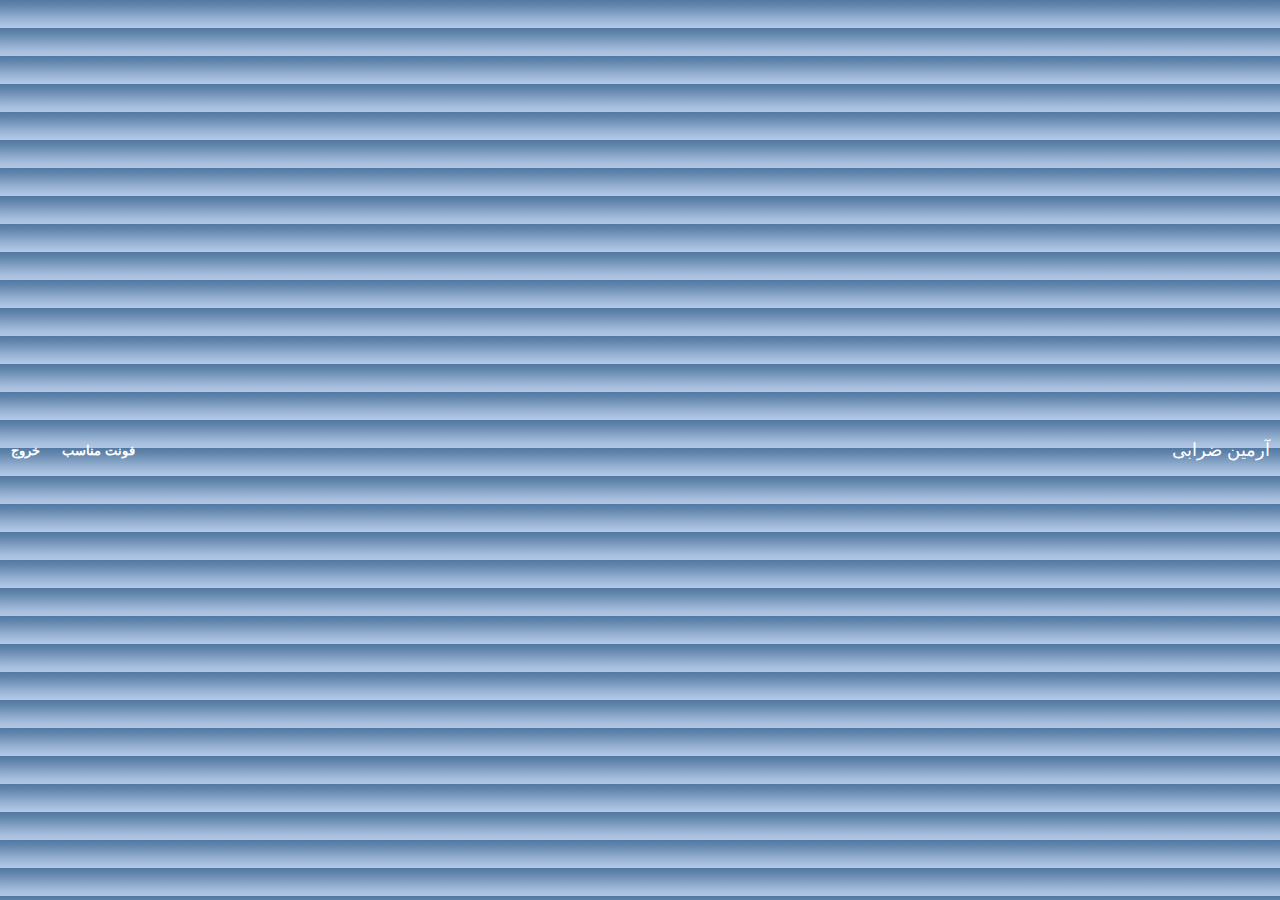
<file: Files/top.student.html>
<!-- saved from url=(0065)https://portal.aut.ac.ir/aportal/regadm/style/top/top.student.jsp -->
<html dir="rtl"><head><meta http-equiv="Content-Type" content="text/html; charset=UTF-8">
	<title>TopBar</title>
	<link rel="stylesheet" type="text/css" href="./global.css">
	<script language="JavaScript" src="./global.js.download" type="text/javascript"></script>
</head>

<body style="font-color: white;" marginwidth="0" marginheight="0">
<!-- Server=ap2/127.0.0.1 -->
<table width="100%" height="100%" cellpadding="0" cellspacing="0" border="0">
<tbody><tr>
	<td class="toptrc" nowrap=""><font color="white" size="+1">آرمین ضرابی</font></td>
	
	<td class="toptlc"><a href="https://portal.aut.ac.ir/aportal/nazli.zip" target="_top"><font color="white"><b>فونت&nbsp;مناسب&nbsp;&nbsp;&nbsp;&nbsp;&nbsp;&nbsp;</b></font></a><a href="https://portal.aut.ac.ir/aportal/logout.jsp" target="_top"><font color="white"><b>خروج</b></font></a>&nbsp;&nbsp;&nbsp;</td>
</tr>
</tbody></table>


			</body></html>
</file>
<file: Files/global.css>
HTML { direction: rtl; }
  /*FONT { font: Nazli, Roya, Koodak, Terafik, Homa, Tahoma, Arial;}*/
  /*BODY { background: white url() fixed no-repeat 80% 50%; font-family: Nazli, Roya, Koodak, Terafik, Homa, Tahoma, Arial; font-size: 10pt; color:black; background-color: #FFFFFF; padding: 0px 0px; margin: 0px 0px; }*/
  TABLE { font-family: Nazli, Roya, Koodak, Terafik, Homa, Tahoma, Arial; font-size: 10pt;}
  TD { font-family: Nazli, Roya, Koodak, Terafik, Homa, Tahoma, Arial; font-size: 10pt;}

  .strongheaderclass  {font-family: Nazli, Roya, Koodak, Terafik, Homa, Tahoma, Arial; font-size: 16pt;}
   
  H1 { font-family: Nazli, Roya, Koodak, Terafik, Homa, Tahoma, Arial; font-size: 16pt; font-weight: Bold; }
  H2 { font-family: Nazli, Roya, Koodak, Terafik, Homa, Tahoma, Arial; font-size: 13pt; font-weight: Bold; spacing: 0px; padding: 0px; margin: 0px;}
	
  A:link {text-decoration: none; color: BLACK}
  A:visited {text-decoration: none; color: BLACK}	
  A:hover {text-decoration: none; color: BLUE}
  
  .normaltext { font-family: Nazli, Roya, Koodak, Terafik, Homa, Tahoma, Arial; }
  .grayedtext { font-family: Nazli, Roya, Koodak, Terafik, Homa, Tahoma, Arial; color: #555555; }

 /* table in documents WEBDAV
 .columnlistheader { padding-left: 5px; border-right: 1px solid #D4D4D4; border-bottom: 1px solid #D4D4D4; }

 
  /* table active element cells\rows */

  /* table inactive element cells\rows */
 .tier  { background-color: #E8E8E8; foreground-color: #000000; border: 0px solid white; }
 .tiec  { border-bottom: white 1px solid; border-right: white 1px solid; border-left: white 0px solid; border-top: white 0px solid; padding-right: 4px; padding-top: 3px; padding-bottom: 3px; }

  /* table information element cells\rows */
 .toer  { background-color: #F8F8F8; foreground-color: #000000; border: 0px solid white; padding: 0px; spacing: 0px; margin: 0px; }
 .toec  { border-bottom: white 1px solid; border-right: white 1px solid; border-left: white 0px solid; border-top: white 0px solid; margin: 0px; padding-bottom: 8px; padding-right: 0px; padding-left: 0px; padding-top: 8px; spacing: 0px; vertical-align: middle; }

  /* table folder elements cells\rows */
 .tfer  { background-color: #ECF3F8; foreground-color: #000000; border: 0px solid white; }
 .tfec  { border-bottom: white 1px solid; border-right: white 1px solid; border-left: white 0px solid; border-top: white 0px solid; padding-right: 4px; padding-top: 3px; padding-bottom: 3px; }

  /* table wide folder elements cells\rows */
 .twfer  { background-color: #ECF3F8; foreground-color: #000000; border: 0px solid white; }
 .twfec  { border-bottom: white 1px solid; border-right: white 1px solid; border-left: white 0px solid; border-top: white 0px solid; padding-right: 4px; padding-top: 3px; padding-bottom: 3px; }
	

 

  /* input components --- */




  .blanktable { width: 100%; }
    
  /* section specific code --- */

  /* mail page table --- */
  .mailmsgtable { width: 100%; border-bottom: 1px solid #646464; border-top: 1px solid #646464; }

  /* mail section - table active element cells\rows */
 .mailtaer  { background-color: #ECF3F8; foreground-color: #000000; border: 0px solid white; }
 .mailtaec  { border-bottom: white 1px solid; border-right: white 1px solid; border-left: white 0px solid; border-top: white 0px solid; padding-right: 4px; padding-top: 1px; padding-bottom: 1px; }

  /* mail section - table inactive element cells\rows */
 .mailtier  { background-color: #E8E8E8; foreground-color: #000000; border: 0px solid white; }
 .mailtiec  { border-bottom: white 1px solid; border-right: white 1px solid; border-left: white 0px solid; border-top: white 0px solid; padding-right: 4px; padding-top: 1px; padding-bottom: 1px; }

  /* tasks section - table active element cells\rows */
 .taskstaer  { background-color: #ECF3F8; foreground-color: #000000; border: 0px solid white; }
 .taskstaec  { border-bottom: white 1px solid; border-right: white 1px solid; border-left: white 0px solid; border-top: white 0px solid; padding-right: 4px; padding-top: 1px; padding-bottom: 1px; }

  /* tasks section - table inactive element cells\rows */
 .taskstier  { background-color: #E8E8E8; foreground-color: #000000; border: 0px solid white; }
 .taskstiec  { border-bottom: white 1px solid; border-right: white 1px solid; border-left: white 0px solid; border-top: white 0px solid; padding-right: 4px; padding-top: 1px; padding-bottom: 1px; }


  /* tasks section - table active folder element cells\rows */
 .taskstfaer  { background-color: #ECF3F8; foreground-color: #000000; border: 0px solid white; }
 .taskstfaec  { border-bottom: white 1px solid; border-right: white 1px solid; border-left: white 0px solid; border-top: white 0px solid; padding-right: 4px; padding-top: 3px; padding-bottom: 3px; }

  /* tasks section - table inactive folder element cells\rows */
 .taskstfier  { background-color: #E8E8E8; foreground-color: #000000; border: 0px solid white; }
 .taskstfiec  { border-bottom: white 1px solid; border-right: white 1px solid; border-left: white 0px solid; border-top: white 0px solid; padding-right: 4px; padding-top: 3px; padding-bottom: 3px; }


  /* alignment classes */
  .specificalignment    	{ text-align: left; }

    /* Gantt Stuff */
    
    .ganttfilledinoutofbounds 			{ border-top: 4px solid #FFFFCC; border-bottom: 4px solid #FFFFCC; padding-top: 2px; padding-bottom: 2px; background-color: #333399; height: 10px; }
    .ganttfilledinoverdueoutofbounds 		{ border-top: 4px solid #FFFFCC; border-bottom: 4px solid #FFFFCC; padding-top: 2px; padding-bottom: 2px; background-color: #DD0000; height: 10px; }
    .ganttfilledin 				{ border-top: 4px solid white;; border-bottom: 4px solid white; padding-top: 2px; padding-bottom: 2px; background-color: #333399; height: 10px; }
    .ganttfilledinoverdue 			{ border-top: 4px solid white; border-bottom: 4px solid white; padding-top: 2px; padding-bottom: 2px; background-color: #DD0000; height: 10px; }
    .ganttempty					{ border-left: 1px dotted; background: white; }
    .ganttemptyoutofbounds			{ border-left: 1px dotted; background: #FFFFCC; }
    .gantttoptopline				{ border-bottom: 1px solid black; border-left: 1px solid black; background: #ECE9D8; }
    .gantttopline					{ border-bottom: 1px solid black; border-left: 1px dotted; background: #ECE9D8; }
    .gantttoplineleft				{ padding-left: 5px; padding-right: 5px; border-bottom: 1px solid black; border-left: 1px solid black; background: white; height: 10px; }
    .gantttoplinebottom				{ border-bottom: 1px solid black; border-left: 1px solid black; height: 100%; background: #ECE9D8; }
    .ganttbottom					{ height: 100%; border-left: 1px dotted;  background: white; }
    .ganttbottomoutofbounds			{ height: 100%; border-left: 1px dotted;  background: #FFFFCC; }
    .gantttoplinedate				{ padding-left: 5px; background: #ECE9D8; border-bottom: 1px solid white; border-left: 1px solid white;}
    .ganttbodystyle				{ margin: 0px; background-color: #ECE9D8 }
    .ganttbuttonize				{ background: #D4D4D4; padding-left: 4px; padding-right: 4px; border-top: 1px solid #ECF3F8; border-right: 1px solid #ECF3F8; border-bottom: 1px solid #B4B4B4; border-left: 1px solid #B4B4B4; }

th.sorted {
	background-color: orange;
}

th.sorted a,th.sortable a {
	background-position: right;
	display: block;
	width: 100%;
}

th.sortable a {
	/*background-image: url(/aportal/img/arrow_off.png);*/
}

th.order1 a {
	/*background-image: url(/aportal/img/arrow_down.png);*/
}

th.order2 a {
	/*background-image: url(/aportal/img/arrow_up.png);*/
}

.calhtrc   { background-color: #ECF3F8; foreground-color: #000000; border: 0px; border-bottom: 1px solid #646464; padding-top: 8px; padding-bottom: 8px; padding-right: 8px; vertical-align: top; text-align: right; }


/* -------------------------------------------------------------------------------------------------------------------------------------- */
	
/* titr large */
.ttl  { font-family: Titr, Nazli, Roya, Koodak, Terafik, Homa, Tahoma, Arial; font-size: 16pt; font-weight: bold; color: #4a6071;}
.ttm  { font-family: Titr, Nazli, Roya, Koodak, Terafik, Homa, Tahoma, Arial; font-size: 12pt; font-weight: bold; color: #4a6071;}

/* login table */
.logtable { background-color: #ECF3F8; border: 1px solid #CCCCCC; font-family: Titr, Nazli, Roya, Koodak, Terafik, Homa, Tahoma, Arial; }
.logtlc { font-size: 10pt; font-weight: Bold; color: #cc0000; vertical-align: middle; text-align: left; padding-left: 3px; padding-top: 3px; padding-bottom: 3px; }
.logtrc { font-size: 10pt; font-weight: Bold; color: #cc0000; vertical-align: middle; text-align: right; padding-right: 3px; padding-top: 3px; padding-bottom: 3px; }
.logeditbox { background-color: #ffffff; border: 1px solid #CCCCCC; font-family: Arial; font-size: 10pt; padding: 3px; width: 120px; }
.logbutton { font-family: Nazli, Roya, Koodak, Terafik, Homa, Tahoma, Arial; font-size: 10pt; font-weight: Bold; color: #cc0000; width: 120px; }

/* topbar table */ 
.toptlc { background: url(link_background.gif); text-align: left; padding-right: 0px; }
.toptrc { background: url(link_background.gif); text-align: right; padding-right: 10px; width: 20%; }

/* desktop */
.desktitrlargetc { border-bottom: 1px solid #999999; font-weight: Bold; text-align: right; padding: 4px;}
.desktitrmediumtc { border-bottom: 1px solid #999999; font-weight: Bold; text-align: right; padding: 10px; }
.deskcontenttc { padding: 10px; text-align: justify; margin: 0px 0px; spacing: 0px 0px;}
.deskvsep { border-right: 1px solid #666666;}
.deskhsep { border-top: 1px solid #999999; }

/* header */
/*.hdrlinktr { background: url(/aportal/regadm/style/images/general/linkbar_background.gif); }	*/
.hdrlinktlc{ height: 20px; border-right: 1px solid #E1CFF3; color: white;}
/*.hdrlinktmc { height: 20px; width:80; border-right: 1px solid #E1CFF3; border-left: 1px solid #A70000; cursor: hand; cursor: pointer; padding-right: 5px; padding-left: 5px; font-weight: bold; white-space: nowrap; text-align: center; color: white;} */
/*.hdrlinktrc { height: 20px; width:80; border-left: 1px solid #A70000; cursor: hand; cursor: pointer; padding-right: 5px; padding-left: 5px; font-weight: bold; white-space: nowrap; text-align: center; color: white;} */

 /* title table */
.ttltable { width: 100%; margin-bottom: 10px; padding: 5px;}
.ttltr { foreground-color: #000000;}
.ttltrc { color: #000000; padding-top: 15px; padding-right: 20px; font-size: 12pt;  font-weight: Bold; text-align: right; }
.ttltmc { color: #000000; padding-top: 15px; padding-right: 20px; font-size: 12pt;  font-weight: Bold; text-align: center; }
.ttltlc { color: #000000; padding-top: 15px;  padding-left: 20px; font-size: 12pt;  font-weight: Bold; text-align: left; }
.ttlsubtrc { color: #CE0000; padding-top: 5px; padding-right: 20px; font-size: 12pt;  font-weight: Bold; text-align: right; }

/* search table */
.srhtable { background-color: #ECF3F8; border: 1px solid #CCCCCC; padding: 10px;}
.srhtc { padding: 3px; }
.srhmiddles { vertical-align: middle; }

/* grid table --- */
.gridfulltable { width: 100%; }
.gridtable { width: 100%; border-left: 1px solid #646464; border-right: 1px solid #646464; }
.gridhtr { background: url(toolbars_background.gif); }
.gridhtc { border-top: 1px solid #646464; border-bottom: 1px solid #646464; padding-top: 1px; padding-bottom: 1px; padding-right: 2px; padding-left: 2px; font-weight: bold; text-align: right; color: #CE0000; }
.gridlink { color: #CE0000; }
  A.gridlink:link { text-decoration: none; color: #CE0000; }
  A.gridlink:visited { text-decoration: none; color: #CE0000; }	
  A.gridlink:hover { text-decoration: none; color: BLUE; }  
.gridtr { background-color: #EEF5FC; foreground-color: #000000; border: 0px solid white; }
.gridtrhover { background-color: #FFFFCC; foreground-color: #000000; border: 0px solid white;}
.gridtc { cursor: hand; cursor: pointer; border-bottom: white 1px solid; border-right: white 1px solid; border-left: white 0px solid; border-top: white 0px solid; padding-right: 2px; padding-left: 2px; padding-top: 1px; padding-bottom: 1px; }
.gridtic { border-bottom: white 1px solid; border-right: white 1px solid; border-left: white 0px solid; border-top: white 0px solid; padding-right: 2px; padding-left: 2px; padding-top: 1px; padding-bottom: 1px; }
.gridftr { background: url(toolbars_background.gif); }
.gridftrc { border-top: 1px solid #646464; border-bottom: 1px solid #646464; padding-top: 1px; padding-bottom: 1px; padding-right: 2px; padding-left: 2px; font-weight: bold; text-align: right; foreground-color: #000000;  }
.gridftmc { border-top: 1px solid #646464; border-bottom: 1px solid #646464; padding-top: 1px; padding-bottom: 1px; padding-right: 2px; padding-left: 2px; font-weight: bold; text-align: center; foreground-color: #000000;  }
.gridftlc { border-top: 1px solid #646464; border-bottom: 1px solid #646464; padding-top: 1px; padding-bottom: 1px; padding-right: 2px; padding-left: 2px; font-weight: bold; text-align: left; foreground-color: #000000;  }

/* weekly table --- */
/*.weektable { width: 730; border-bottom: 1px solid #646464; border-left: 1px solid #646464; border-right: 1px solid #646464; }*/
.weekhtr { background: url(toolbars_background.gif); text-align: right; }
.weekdayhtc { color: #CE0000; border-top: 1px solid #646464; border-bottom: 1px solid #646464; padding-top: 1px; padding-bottom: 1px; padding-right: 3px; font-weight: bold; text-align: right; width: 34px; height: 15px;}
.weekhtc { color: #CE0000; border-top: 1px solid #646464; border-bottom: 1px solid #646464; padding-top: 1px; padding-bottom: 1px; padding-right: 0px; font-weight: bold; text-align: right; width: 29px; height: 15px;}
.weektr { background-color: #ECF3F8; foreground-color: #000000; }
.weekdaytc { background-color: #ECF3F8; foreground-color: #CE0000; vertical-align: middle; padding-right: 2px; padding-top: 2px; padding-bottom: 2px;  border-bottom: #C8C8C8 1px dotted; border-right: 0px; border-left: 1px solid #646464; border-top: #C8C8C8 0px solid;}
.weektc { background-color: #ECF3F8; foreground-color: #000000; vertical-align: top; padding-right: 2px; padding-top: 2px; padding-bottom: 2px;  border-bottom: #C8C8C8 1px dotted; border-right: #C8C8C8 1px dotted; border-left: #C8C8C8 0px solid; border-top: #C8C8C8 0px solid;}
.weekboxoverlaptc { background-color: #FF8888; foreground-color: #000000; vertical-align: top; padding-right: 2px; padding-top: 2px; padding-bottom: 2px; border: 2px outset white;}
.weekboxnormaltc { background-color: #FFFFDD; foreground-color: #000000; vertical-align: top; padding-right: 2px; padding-top: 2px; padding-bottom: 2px; border: 2px outset white;}

/* form table */
.frmtable { width: 100%; border-bottom: 1px solid #646464; }
.frmhtr { background: url(toolbars_background.gif); color: #CE0000; }
.frmhtc { text-align: left; padding-left: 40px; border-bottom: 1px solid #646464; border-top: 1px solid #646464; padding-top: 1px; padding-bottom: 1px; font-weight: bold; }
.frmtr { background-color: #ECF3F8; foreground-color: #000000; }
.frmtc { text-align: right; height: 15px; }
.frmtoptlc { text-align: left; padding-right: 2px; padding-left: 2px; width: 100px; vertical-align: top; }
.frmtlc { text-align: left; padding-right: 2px; padding-left: 2px; width: 100px;}
.frmtmc { text-align: center; padding-right: 2px; padding-left: 2px; }
.frmtrc { text-align: right; padding-right: 2px; padding-left: 2px; height: 15px; }
.frmdivtr { background-color: #ECF3F8; foreground-color: #000000; spacing: 0px; padding: 0px; margin: 0px; border: 0px; height: 14px;}
.frmdivtc { text-align: right; height: 14px; }
.frmftr { text-align: center; padding-left: 40px; border-bottom: 1px solid #646464; border-top: 1px solid #646464; padding-top: 1px; padding-bottom: 1px; font-weight: bold; }
 /* footertable */
.ftrtable { width: 100%; }
.ftrtr { foreground-color: #000000; }
.ftrtlc { foreground-color: #000000; padding-top: 12px; padding-right: 20px; font-size: 10pt; text-align: right; vertical-align: top; }
.ftrtrc { foreground-color: #000000; padding-top: 12px; padding-left: 20px; font-size: 10pt; text-align: left; vertical-align: top;}

/* filter */	
.filtable { border-right: #646464 1px solid; border-top: #646464 1px solid; border-left: #646464 1px solid; border-bottom: #646464 1px solid; width: 200px; height: 105px; }
.filhtr { background: url(toolbars_background.gif); foreground-color: #000000; }
/*.filhtlc { border-bottom: 1px solid #646464; text-align: left; padding-left: 3px; width: 50; foreground-color: #000000; }*/
/*.filhtrc { border-bottom: 1px solid #646464; text-align: right; padding-right: 3px; width: 150; foreground-color: #000000; }*/
.fillink { color: #CE0000; }
  A.fillink:link { text-decoration: none; color: #CE0000; }
  A.fillink:visited { text-decoration: none; color: #CE0000; }	
  A.fillink:hover { text-decoration: none; color: BLUE; }  
.filtc { text-align: right; padding-right: 3px; padding-left: 3px; padding-top: 1px; height: 15px; }
.filtlc { text-align: left; padding-left: 3px; padding-top: 5px; height: 15px; width: 20px;}
.filtrc { text-align: right; padding-right: 3px; padding-top: 5px; height: 15px; width: 180px;}
.fildiv { height: 75px; width: 100%; overflow: auto; }

/* input/text */
/*.tinytinyeditbox { background-image: url(/aportal/regadm/style/images/general/shadow_textbox-yellow.gif); background-color: #F7F4CC; font-family: Nazli, Roya, Koodak, Terafik, Homa, Tahoma, Arial; font-size: 10pt; border: 1px solid #BDBEC0; padding: 3px; width: 25px; height: 22px;}*/
/*.tiniereditbox { background-image: url(/aportal/regadm/style/images/general/shadow_textbox-yellow.gif); background-color: #F7F4CC; font-family: Nazli, Roya, Koodak, Terafik, Homa, Tahoma, Arial; font-size: 10pt; border: 1px solid #BDBEC0; padding: 3px; width: 40px; height: 22px;}*/
/*.tinyeditbox { background-image: url(/aportal/regadm/style/images/general/shadow_textbox-yellow.gif); background-color: #F7F4CC; font-family: Nazli, Roya, Koodak, Terafik, Homa, Tahoma, Arial; font-size: 10pt; border: 1px solid #BDBEC0; padding: 3px; width: 60px; height: 22px;}*/
/*.smallereditbox { background-image: url(/aportal/regadm/style/images/general/shadow_textbox-yellow.gif); background-color: #F7F4CC; font-family: Nazli, Roya, Koodak, Terafik, Homa, Tahoma, Arial; font-size: 10pt; border: 1px solid #BDBEC0; padding: 3px; width: 70px; height: 22px;}*/
/*.smalleditbox { background-image: url(/aportal/regadm/style/images/general/shadow_textbox-yellow.gif); background-color: #F7F4CC; font-family: Nazli, Roya, Koodak, Terafik, Homa, Tahoma, Arial; font-size: 10pt; border: 1px solid #BDBEC0; padding: 3px; width: 100px; height: 22px;}*/
/*.mediumsmalleditbox { background-image: url(/aportal/regadm/style/images/general/shadow_textbox-yellow.gif); background-color: #F7F4CC; font-family: Nazli, Roya, Koodak, Terafik, Homa, Tahoma, Arial; font-size: 10pt; border: 1px solid #BDBEC0; padding: 3px; width: 130px; height: 22px;}*/
/*.mediumeditbox { background-image: url(/aportal/regadm/style/images/general/shadow_textbox-yellow.gif); background-color: #F7F4CC; font-family: Nazli, Roya, Koodak, Terafik, Homa, Tahoma, Arial; font-size: 10pt; border: 1px solid #BDBEC0; padding: 3px; width: 170px; height: 22px;}*/
/*.stdeditbox { background-image: url(/aportal/regadm/style/images/general/shadow_textbox-yellow.gif); background-color: #F7F4CC; font-family: Nazli, Roya, Koodak, Terafik, Homa, Tahoma, Arial; font-size: 10pt; border: 1px solid #BDBEC0; padding: 3px; width: 200px; height: 22px;}*/
/*.largeeditbox { background-image: url(/aportal/regadm/style/images/general/shadow_textbox-yellow.gif); background-color: #F7F4CC; font-family: Nazli, Roya, Koodak, Terafik, Homa, Tahoma, Arial; font-size: 10pt; border: 1px solid #BDBEC0; padding: 3px; width: 300px; height: 22px;}*/
/*.vlargeeditbox { background-image: url(/aportal/regadm/style/images/general/shadow_textbox-yellow.gif); background-color: #F7F4CC; font-family: Nazli, Roya, Koodak, Terafik, Homa, Tahoma, Arial; font-size: 10pt; border: 1px solid #BDBEC0; padding: 3px; width: 500px; height: 22px;}*/
/*.filtereditbox { background-image: url(/aportal/regadm/style/images/general/shadow_textbox-yellow.gif); background-color: #F7F4CC; font-family: Nazli, Roya, Koodak, Terafik, Homa, Tahoma, Arial; font-size: 10pt; border: 1px solid #BDBEC0; padding: 3px; width: 130px; height: 22px;}*/

/* input/textarea */ 
/*.stdtextareathinshort { background-image: url(/aportal/regadm/style/images/general/shadow_notebox-yellow.gif); background-color: #F7F4CC; font-family: Nazli, Roya, Koodak, Terafik, Homa, Tahoma, Arial; font-size: 10pt; border: 1px solid #BDBEC0; padding: 3px; width: 350px; height: 22px;}*/
/*.stdtextareathin { background-image: url(/aportal/regadm/style/images/general/shadow_notebox-yellow.gif); background-color: #F7F4CC; font-family: Nazli, Roya, Koodak, Terafik, Homa, Tahoma, Arial; font-size: 10pt; border: 1px solid #BDBEC0; padding: 3px; width: 588px; height: 22px;}*/
/*.stdtextarea { background-image: url(/aportal/regadm/style/images/general/shadow_notebox-yellow.gif); background-color: #F7F4CC; font-family: Nazli, Roya, Koodak, Terafik, Homa, Tahoma, Arial; font-size: 10pt; border: 1px solid #BDBEC0; padding: 3px; width: 588px; height: 44px;}*/
/*.mediumlargetextarea { background-image: url(/aportal/regadm/style/images/general/shadow_notebox-yellow.gif); background-color: #F7F4CC; font-family: Nazli, Roya, Koodak, Terafik, Homa, Tahoma, Arial; font-size: 10pt; border: 1px solid #BDBEC0; padding: 3px; width: 588px; height: 88px;}*/
/*.largetextarea { background-image: url(/aportal/regadm/style/images/general/shadow_notebox-yellow.gif); background-color: #F7F4CC; font-family: Nazli, Roya, Koodak, Terafik, Homa, Tahoma, Arial; font-size: 10pt; border: 1px solid #BDBEC0; padding: 3px; width: 588px; height: 132px;}*/

/* input/checkbox */
.stdcheckbox { padding: 0px; spacing: 0px; margin: 1px; border: 0px; width: 18px; height: 18px;}

/* input/button */
.stdbutton { background-color: #ECF3F8; font-family: Nazli, Roya, Koodak, Terafik, Homa, Tahoma, Arial; font-size: 10pt; height: 25px; padding-right: 5px; padding-left: 5px; }

/* select */
.semselectbox { background-color: #F7F4CC; font-family: Nazli, Roya, Koodak, Terafik, Homa, Tahoma, Arial; font-size: 9pt; border: 1px solid #BDBEC0; padding: 1px; width: 80px; height: 22px; }
.tinyselectbox { background-color: #F7F4CC; font-family: Nazli, Roya, Koodak, Terafik, Homa, Tahoma, Arial; font-size: 9pt; border: 1px solid #BDBEC0; padding: 1px; width: 60px; height: 22px; }
.smallselectbox { background-color: #F7F4CC; font-family: Nazli, Roya, Koodak, Terafik, Homa, Tahoma, Arial; font-size: 9pt; border: 1px solid #BDBEC0; padding: 1px; width: 100px; height: 22px; }
.stdsmallselectbox { background-color: #F7F4CC; font-family: Nazli, Roya, Koodak, Terafik, Homa, Tahoma, Arial; font-size: 9pt; border: 1px solid #BDBEC0; padding: 1px; width: 130px; height: 22px; }
.stdselectbox { background-color: #F7F4CC; font-family: Nazli, Roya, Koodak, Terafik, Homa, Tahoma, Arial; font-size: 9pt; border: 1px solid #BDBEC0; padding: 1px; width: 200px; height: 22px; }
.largeselectbox { background-color: #F7F4CC; font-family: Nazli, Roya, Koodak, Terafik, Homa, Tahoma, Arial; font-size: 9pt; border: 1px solid #BDBEC0; padding: 1px; width: 300px; height: 22px; }

.toer { background-color: #F8F8F8; foreground-color: #000000; border: 0px solid white; padding: 0px; spacing: 0px; margin: 0px; }
.toec { border-bottom: red 1px solid; border-right: red 1px solid; border-left: red 0px solid; border-top: red 0px solid; margin: 0px; padding-bottom: 8px; padding-right: 0px; padding-left: 0px; padding-top: 8px; spacing: 0px; vertical-align: middle; }
</file>
